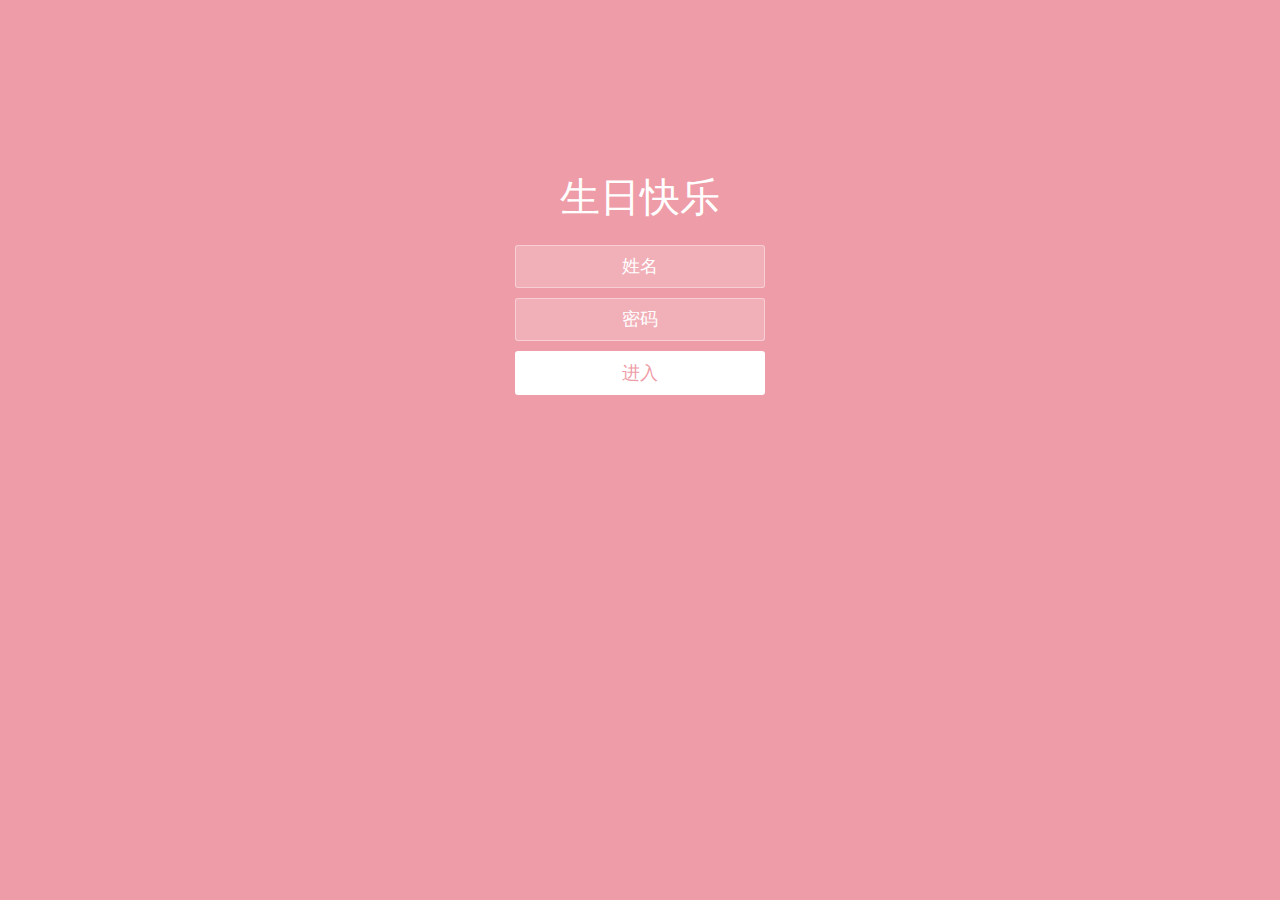
<file: index.html>
<!doctype html>
<html lang="zh">
<head>
<meta charset="UTF-8">
<meta http-equiv="X-UA-Compatible" content="IE=edge,chrome=1">
<meta name="viewport" content="width=device-width, initial-scale=1.0">
<title>Happy Birthday</title>
<link rel="stylesheet" type="text/css" href="css/index.css">
</head>
<body>
<div class="htmleaf-container">
	<div class="wrapper">
		<div class="container">
			<h1>生日快乐</h1>

			<form class="form">
				<input id="userName" name="userName" type="text" placeholder="姓名">
				<input id="pwd" name="pwd" type="password" placeholder="密码">
				<button type="submit" id="login-button">进入</button>
			</form>
		</div>
		<ul class="bg-bubbles">
			<li></li>
			<li></li>
			<li></li>
			<li></li>
			<li></li>
			<li></li>
			<li></li>
			<li></li>
			<li></li>
			<li></li>
		</ul>
	</div>
</div>

<script src="js/jquery-2.1.1.min.js" type="text/javascript"></script>
<script src="js/index.js" type="text/javascript"></script>

</body>
</html>
</file>
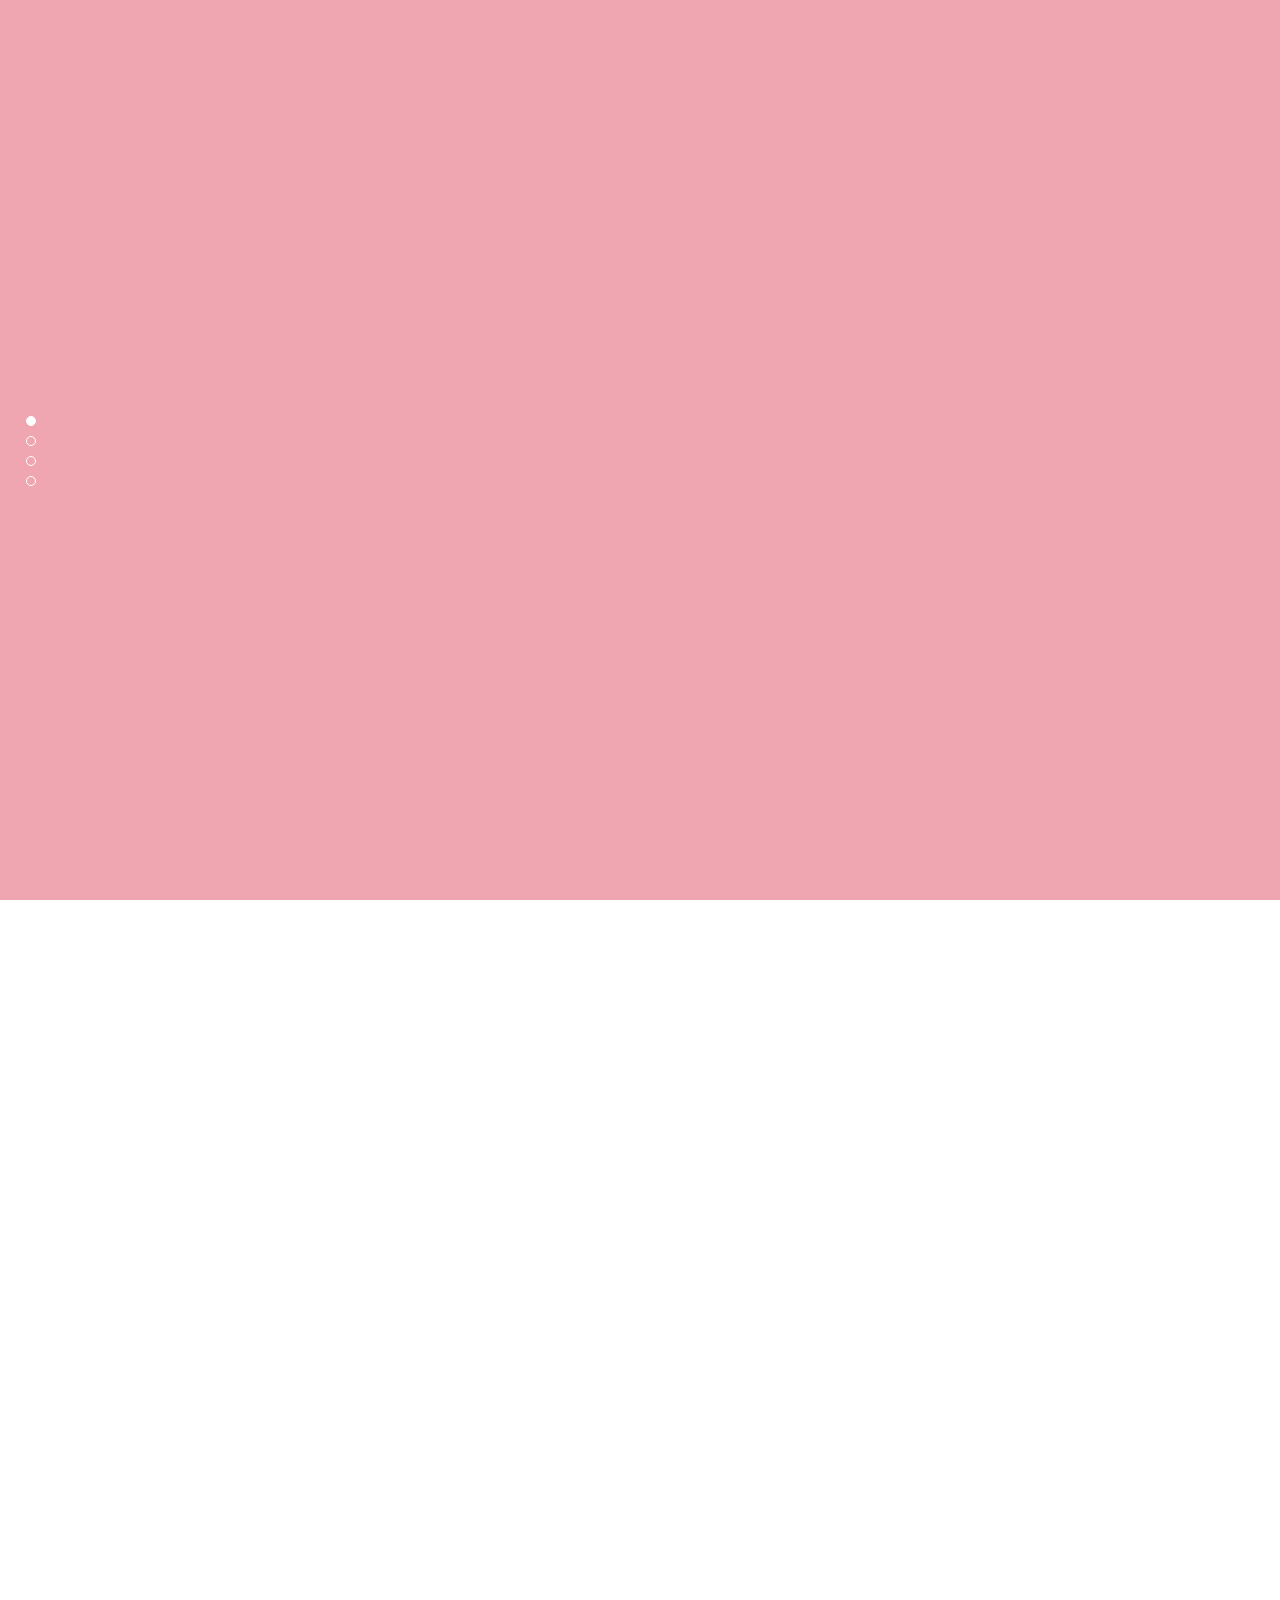
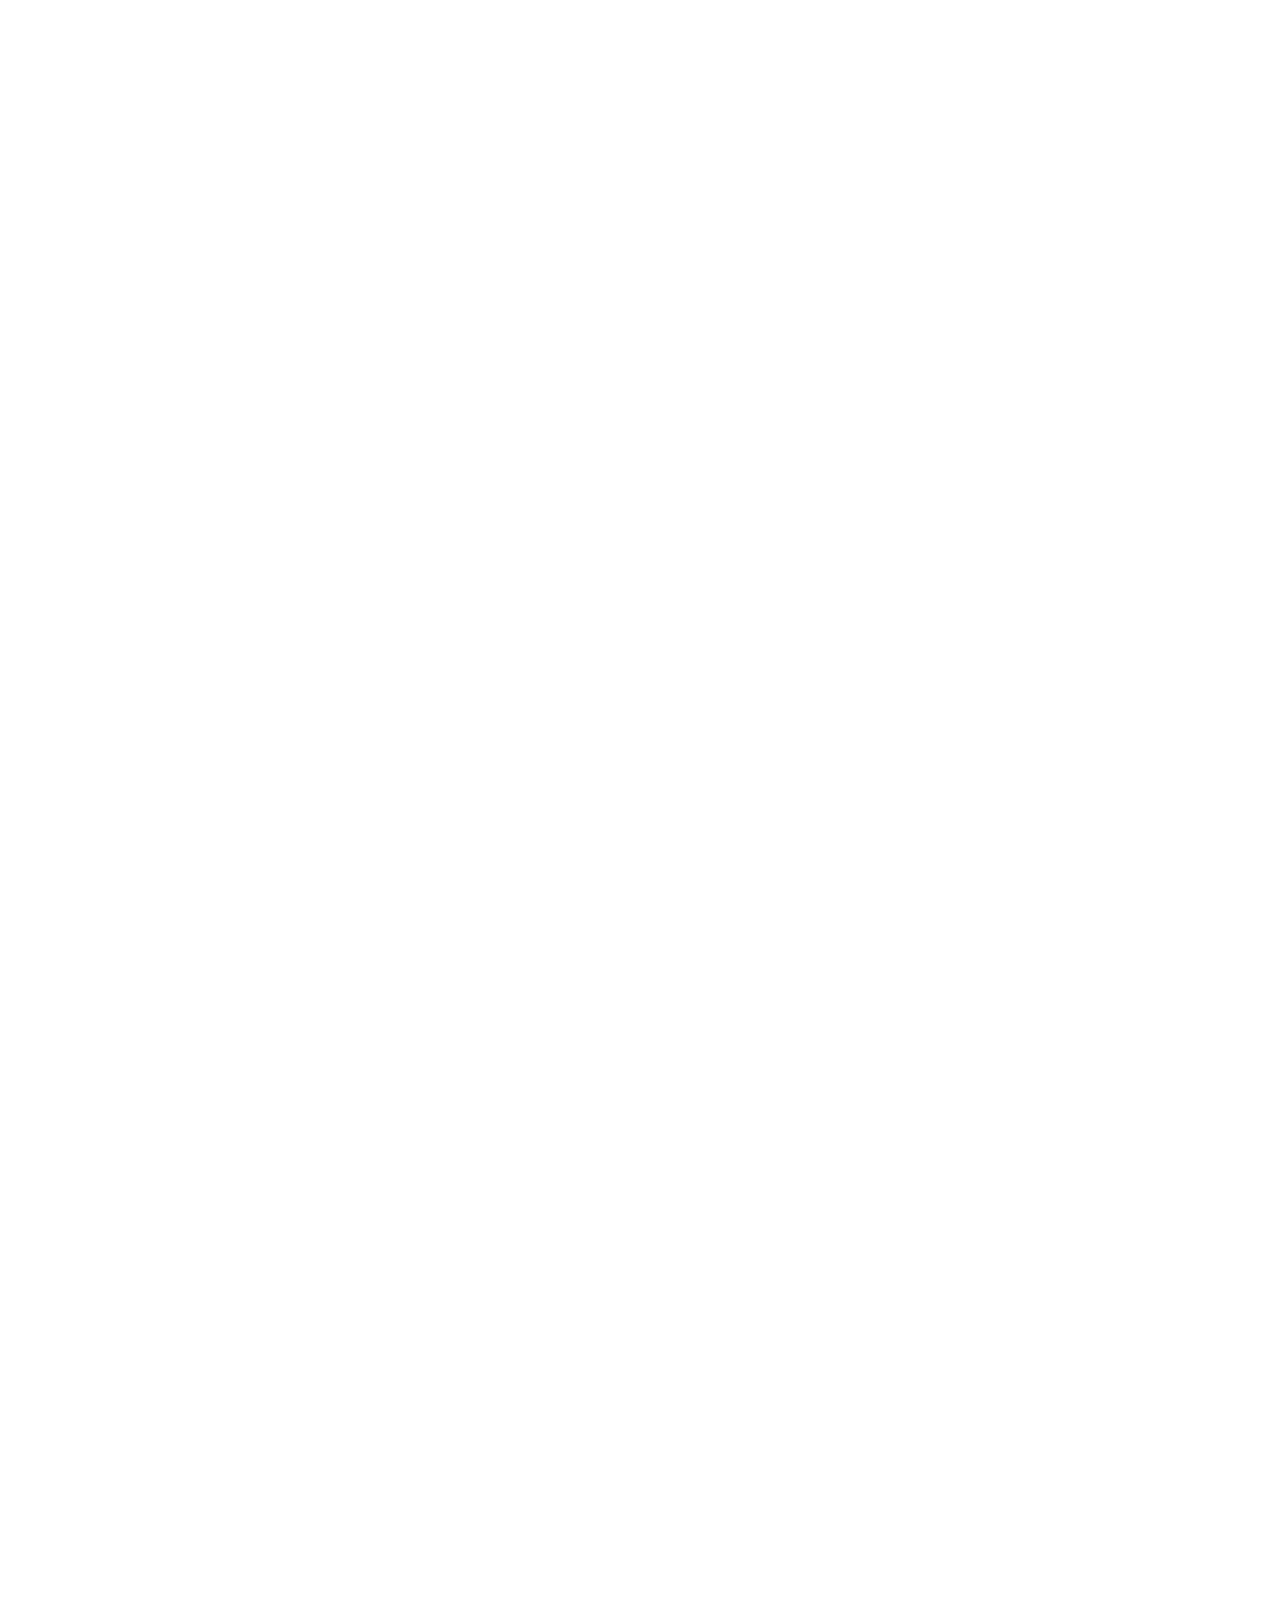
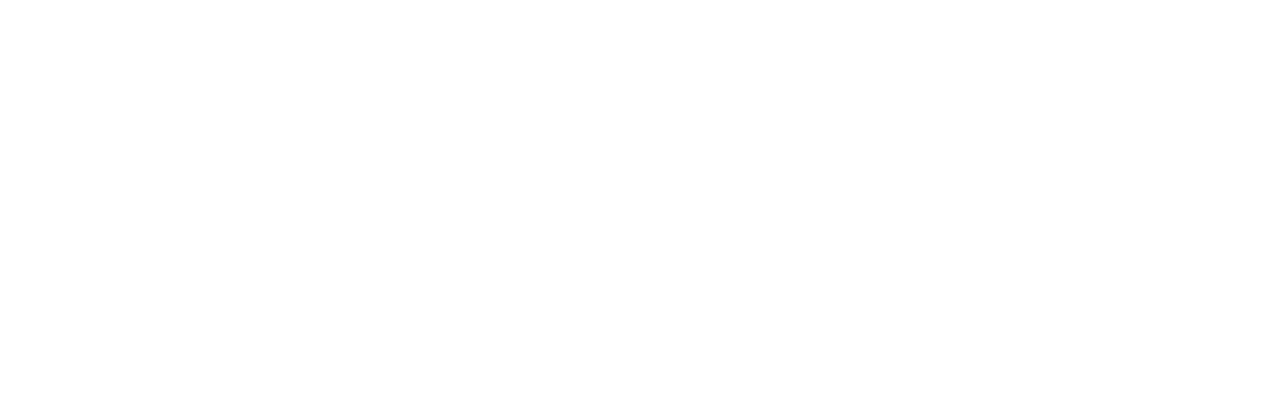
<file: Memories.html>
<!DOCTYPE html>
<html lang="zh-CN">
<head>
 <meta charset="UTF-8">
 <meta name="viewport" content="width=device-width,initial-scale=0.5, minimum-scale=0.5, maximum-scale=0.5, user-scalable=no"> 
 <title>Happy Birthday</title>
 <link rel="stylesheet" href="css/jquery.fullPage.css">
 <link rel="stylesheet" href="css/memories.css">
</head>

<body>
  <!-- 背景音乐 -->
  <div style="display:none">
    <!-- 网易云外链 -->
    <iframe frameborder="no" border="0" marginwidth="0" marginheight="0" width=330 height=86 src="https://music.163.com/outchain/player?type=2&id=29849547&auto=1&height=66"></iframe>
  </div>
<div class="bgcolor">
  <div style="z-index:100;" id="dowebok">
      <!--第一屏-->
      <div class="section">
          <!-- <div class="timeline"></div>
          <div class="timepoint11"></div> -->
          <div class="ly-box01">
            <div class="ly-txt01">
              <p class="ly-stxt01">首先，祝你生日快乐</p>
              <p class="ly-stxt02">你知道的，我为人正派，向来不爱说些花言巧语（其实就是想不出东西）</p>
              <p class="ly-stxt03">于是怀着“随便写点什么吧，她会懂的”的心情</p>
              <p class="ly-stxt04">动手做了这个网站</p>
              <p class="ly-stxt05">不幸的是，我的前端知识储备基本为零</p>
            </div>
            <div class="ly-txt02">
              <p class="ly-stxt06">于是我看了一些开源代码，再用一些无聊的直觉把他们用在这个网站上</p>
              <p class="ly-stxt07">虽然我没有学到他们肤浅的表面，但我无疑学到了他们的灵魂，就是“乱”</p>
              <p class="ly-stxt08">本着“既然程序顺利运行了，就不要管它为什么能运行”的精神，这个网站诞生了</p>
              <p class="ly-stxt09">所以如果你发现网站有bug，请原谅它</p>
              <p class="ly-stxt10">也许网站就是依赖它才能运行的</p>
            </div>
          </div>
          <!-- <div class="ly-triangle11"></div> -->
      </div>

      <!--第二屏-->

      <div class="section">
          <div class="timeline"></div>
          <div class="timepoint11"></div>
          <div class="ly-box11">
              <!-- <div class="ly-txt11">
                  201X-1X-1X
              </div> -->
              <!-- <div class="ly-txt12">
                  XXXXXXXXXXXXXXXXXXXX
              </div> -->
              <div class="ly-imgbox11">
                <img class="ly-img11" src="img/lss.jpg">
              </div>
          </div>
          <div class="ly-triangle11"></div>

          <div class="ly-box12">
              <!-- <div class="ly-txt13">
                  201X-1X-1X
              </div> -->
              <div class="ly-txt14">
			     <p>我们之间很少有能留作纪念的东西</p>
			     <p>就像现在我也没有几张你的照片能放上来</p>
			     <p>不过我一直觉得这样也不错</p>
				 <p>大家没有必要太留恋过去</p>
				 <p>要相信美好的事情即将发生</p>
                 <p>所以我也不准备在这里放有关回忆的东西</p>
				 <p>顺带一提</p>
				 <p>这张照片真好看</p>
				 <!-- <p>XXXXXXXXXXXXXXXXXXXXXXXXX</p>
				 <p>XXXXXXXXXXXXXXXXXXXXXXXXX</p> -->
              </div>
          </div>
          <div class="ly-triangle12"></div>
      </div>

      <!--第三屏-->

      <div class="section">
          <div class="timeline"></div>
          <div class="timepoint21"></div>
          <div class="ly-box21">
              <!-- <div class="ly-txt21">
                  201X-1X-2X
              </div> -->
              <div class="ly-txt22">
                 <p> 如果我没有删库跑路，并且Github没有倒闭的话</p>
                 <p> 那这个网站应该就一直能访问</p>
                 <p> 而这两件事情都不太可能发生</p>
                 <p> 所以在未来几年内，你应该都能登上这个网站</p>
              </div>
              <div class="ly-imgbox21">
                <img class="ly-img21" src="img/eihei.jpg">
              </div>
          </div>
          <div class="ly-triangle21"></div>

          <div class="ly-box22">
              <!-- <div class="ly-txt23">
                  201X-1X-1X
              </div> -->
              <div class="ly-txt24">
                  <p> 也许以后我会更新这个网站</p>
                  <p> 如果你有希望放上来的东西，你可以发给我</p>
                  <p> 如果你有兴趣学习一下代码的话</p>
                  <p> 你也可以向我要到管理这个网站的github账号</p>
              </div>
              <div class="ly-imgbox22">
                <img class="ly-img22" src="img/Frieren.jpg">
              </div>
          </div>
          <div class="ly-triangle22"></div>

           <div class="ly-box23">
              <div class="ly-txt25">
                  来点俗的，祝你彩票中大奖
              </div>
              <!-- <div class="ly-txt26">
                  <p> XXXXXXXXXXXXXXXXXXXXX</p>
                  <p> XXXXXXXXXXXXXXXXXXXXX</p>
              </div> -->
              <div class="ly-imgbox23">
                <img class="ly-img23" src="img/firstPrize.png">
              </div>
          </div>
          <div class="ly-triangle23"></div>
      </div>

      <!--第四屏-->

      <div class="section">
          <div class="timeline"></div>
          <div class="timepoint31"></div>
          <div class="ly-box31">
              <!-- <div class="ly-txt31">
                  201X-1X-2X
              </div> -->
              <div class="ly-txt32">
                  <p>最后，恭喜你通关了地球Online的第二十一章</p>
                  <p>无论你对过去的存档是否满意，你都将开启新的故事</p>
                  <p>命运不会停止流淌，崭新的日子里会有无法预测的轨迹</p>
                  <p>但我相信，你会有一个美好的未来</p>
                  <p>这没有什么理由，只是一些难以言说的直觉</p>
                  <p>我也祝你能度过一段精彩的时光</p>
                  <p>以及，预祝你考试顺利</p>
              </div>
              <!-- <div class="ly-imgbox31">
                <img class="ly-img31" src="img/1.jpg">
              </div> -->
          </div>
          <div class="ly-triangle31"></div>

          <div class="ly-box32">
              <!-- <div class="ly-txt33">
                  <p>要笑口常开哦</p>
                  <p>BGM:日常的风景——神前晓；（BGM快结束啦，快去好好享受这美好的一天吧）</p>
              </div> -->
              <div class="ly-txt34">
                  <p>要笑口常开哦</p>
                  <p>BGM：日常的风景</p>
                  <p>（BGM快结束啦，快去享受这美好的一天吧）</p>
              </div>
              <div class="ly-imgbox31">
                <img class="ly-img31" src="img/smile.jpg">
              </div>
          </div>
          <div class="ly-triangle32"></div>
      </div>

  <!-- 第五屏
  <div class="section">
          <div class="timeline"></div>
          <div class="timepoint21"></div>
          <div class="ly-box52">
              <div class="ly-txt21">
                  2015-01-01
              </div>
              <div class="ly-txt22">
                 <p>XXXXXXXXXXXXXX</p>
				         <p>XXXXXXXXXXXXXX</p>
              </div>
              <div class="ly-imgbox21">
                <img class="ly-img21" src="img/1.jpg">
              </div>
          </div>
          <div class="ly-triangle21"></div>

          <div class="ly-box22">
              <div class="ly-txt23">
                  201X-0X-1X
              </div>
              <div class="ly-txt51">
                  <p>XXXXXXXXXXXXXX</p>
				          <p>XXXXXXXXXXXXXX</p>
              </div>
              <div class="ly-imgbox22">
                <img class="ly-img22" src="img/1.png">
              </div>
          </div>
          <div class="ly-triangle22"></div>

           <div class="ly-box51">
              <div class="ly-txt25">
                  201X-0X-1X
              </div>
              <div class="ly-txt26">
                  <p>XXXXXXXXXXXXXXXXXXXXXXXXXXX</p>
                  <p>XXXXXXXXXXXXXXXXXXXXXXXXXXX</p>
              </div>
              <div class="ly-imgbox23">
                <img class="ly-img23" src="img/1.jpg">
              </div>
          </div>
          <div class="ly-triangle23"></div>
      </div>

  <!--第六屏-->
  <!-- <div class="section">
          <div class="timeline"></div>
          <div class="timepoint21"></div>
          <div class="ly-box21">
              <div class="ly-txt21">
                  201X-0X-1X
              </div>
              <div class="ly-txt22">
                 <p>XXXXXXXXXX</p>
                 <p>XXXXXXXXXX</p>
                 <p>XXXXXXXXXX</p>
                 <p>XXXXXXXXXX</p>
                 <p>XXXXXXXXXX</p>
              </div>
              <div class="ly-imgbox21">
                <img class="ly-img21" src="img/1.png">
              </div>
          </div>
          <div class="ly-triangle21"></div>

          <div class="ly-box22">
              <div class="ly-txt23">
                  201X-0X-2X
              </div>
              <div class="ly-txt24">
                  <p>XXXXXXXXXXXXX</p>
                  <p>XXXXXXXXXXXXX</p>
              </div>
              <div class="ly-imgbox22">
                <img class="ly-img22" src="img/1.png">
              </div>
          </div>
          <div class="ly-triangle22"></div>

           <div class="ly-box23">
              <div class="ly-txt25">
                  201X-0X-2X
              </div>
              <div class="ly-txt61">
                  <p class="wwww1">XXXXXXXXXXXXXXXXXXXXXX</p>
                  <p class="wwww1">XXXXXXXXXXXXXXXXXXXXXX</p>
                  <p class="wwww1">XXXXXXXXXXXXXXXXXXXXXX</p>
                  <p class="wwww1">XXXXXXXXXXXXXXXXXXXXXX</p>
                  <p class="wwww1">XXXXXXXXXXXXXXXXXXXXXX</p>
				          <p class="wwww1" style="display:none;">你想要的，我能给的，我都会给你。</p>
              </div>
              <div class="ly-imgbox61">
                <img class="ly-img61" src="img/1.jpg">
              </div>
          </div>
          <div class="ly-triangle23"></div>
      </div> -->

      <!--第七屏-->
      <!-- <div class="section">
          <div class="timeline"></div>
          <div class="timepoint71"></div>
          <div class="ly-box21 xx71">
              <div class="ly-txt21">
                  201X-0X-3X
              </div>
              <div class="ly-txt22">
                 <p>XXXXXXXXXXXXXX</p>
                 <p>XXXXXXXXXXXXXX</p>
                 <p>XXXXXXXXXXXXXX</p>
                 <p>XXXXXXXXXXXXXX</p>
                 <p>XXXXXXXXXXXXXX</p>
              </div>
              <div class="ly-imgbox21">
                <img class="ly-img21" src="img/1.png">
              </div>
          </div>
          <div class="ly-triangle21 xx72"></div>

          <div class="ly-box71">
              <div class="ly-txt23">
                  201X-0X-0X
              </div>
              <div class="ly-txt71">
                  <p>XXXXXXXXXXXXXX</p>
                  <p>XXXXXXXXXXXXXX</p>
                  <p>XXXXXXXXXXXXXX</p>
                  <p>XXXXXXXXXXXXXX</p>
                  <p>XXXXXXXXXXXXXX</p>
              </div>
              <div class="ly-imgbox71">
                <img class="ly-img71" src="img/1.jpg">
              </div>
          </div>
          <div class="ly-triangle22"></div>

           <div class="ly-box72">
              <div class="ly-txt25">
                  201X-0X-1X
              </div>
              <div class="ly-txt72">
                  <p>XXXXXXXXXXXXXX</p>
                  <p>XXXXXXXXXXXXXX</p>
                  <p>XXXXXXXXXXXXXX</p>
              </div>
              <div class="ly-imgbox72">
                <img class="ly-img72" src="img/1.jpg">
              </div>
          </div>
          <div class="ly-triangle71"></div>

          <div class="ly-box73">
              <div class="ly-txt25">
                  201X-0X-1X
              </div>
              <div class="ly-txt73">
                  <p>XXXXXXXXXXXXXX</p>
                  <p>XXXXXXXXXXXXXX</p>
                  <p>XXXXXXXXXXXXXX</p>
              </div>
              <div class="ly-imgbox73">
                <img class="ly-img73" src="img/1.jpg">
              </div>
          </div>
          <div class="ly-triangle72"></div>
      </div> -->

      <!--第八屏-->

      <!-- <div class="section">
          <div class="timeline"></div>
          <div class="timepoint11"></div>
          <div class="ly-box81">
              <div class="ly-txt11">
                  201X-0X-1X
              </div>
              <div class="ly-txt82">
                  <p>XXXXXXXXXXXXXXXXX</p>
                  <p>XXXXXXXXXXXXXXXXX</p>
                  <p>XXXXXXXXXXXXXXXXX</p>
                  <p>XXXXXXXXXXXXXXXXX</p>
              </div>
              <div class="ly-imgbox81">
                <img class="ly-img81" src="img/1.png">
              </div>
          </div>
          <div class="ly-triangle11"></div>

          <div class="ly-box82">
              <div class="ly-txt13">
                  2015-06-18
              </div>
              <div class="ly-txt84">
                 <p class="wwww1">XXXXXXXXXXXXXXXXXX</p>
                 <p class="wwww1">XXXXXXXXXXXXXXXXXX</p>
                 <p class="wwww1">XXXXXXXXXXXXXXXXXX</p>
                 <p class="wwww1">XXXXXXXXXXXXXXXXXX</p>
                 <p class="wwww1">XXXXXXXXXXXXXXXXXX</p>
                 <p class="wwww1">XXXXXXXXXXXXXXXXXX</p>
                 <p class="wwww1">XXXXXXXXXXXXXXXXXX</p>
              </div>
          </div>
          <div class="ly-triangle82"></div>
      </div> -->

      <!--第九屏-->

<!-- <div class="section">
          <div class="timeline"></div>
          <div class="timepoint91"></div>
          <div class="ly-box21 xx91">
              <div class="ly-txt21">
                  201X-0X-2X
              </div>
              <div class="ly-txt90">
                 <p>XXXXXXXXXXXXXX</p>
                 <p>XXXXXXXXXXXXXX</p>
                 <p>XXXXXXXXXXXXXX</p>
              </div>
              <div class="ly-imgbox21 xx94">
                <img class="ly-img21" src="img/1.jpg">
              </div>
          </div>
          <div class="ly-triangle21 xx92"></div>

          <div class="ly-box91">
              <div class="ly-txt23">
                  201X-0X-2X
              </div>
              <div class="ly-txt91">
                  <p>XXXXXXXXXXXXXX</p>
                  <p>XXXXXXXXXXXXXX</p>
                  <p>XXXXXXXXXXXXXX</p>
              </div>
              <div class="ly-imgbox91">
                <img class="ly-img91" src="img/1.jpg">
              </div>
          </div>
          <div class="ly-triangle22 xx92"></div>

           <div class="ly-box92">
              <div class="ly-txt25">
                  201X-0X-2X
              </div>
              <div class="ly-txt92">
                  <p>XXXXXXXXXXXXXX</p>
                  <p>XXXXXXXXXXXXXX</p>
                  <p>XXXXXXXXXXXXXX</p>
              </div>
              <div class="ly-imgbox92">
                <img class="ly-img92" src="img/1.jpg">
              </div>
          </div>
          <div class="ly-triangle91"></div>

          <div class="ly-box93">
              <div class="ly-txt25">
                  201X-0X-2X
              </div>
              <div class="ly-txt93">
                  <p>XXXXXXXXXXXXXX</p>
                  <p>XXXXXXXXXXXXXX</p>
                  <p>XXXXXXXXXXXXXX</p>
              </div>
              <div class="ly-imgbox93">
                <img class="ly-img93" src="img/1.jpg">
              </div>
          </div>
          <div class="ly-triangle92"></div>
      </div> -->
		<!--第十屏-->

		      <!-- <div class="section">
          <div class="timeline"></div>
          <div class="timepoint11"></div>
          <div class="ly-box81">
              <div class="ly-txt11">
                  201X-0X-0X
              </div>
              <div class="ly-txt82" style="top:8%">
                  <p class="wwww1">XXXXXXXXXXXXXXXXXXX</p>
                  <p class="wwww1">XXXXXXXXXXXXXXXXXXX</p>
                  <p class="wwww1">XXXXXXXXXXXXXXXXXXX</p>
              </div>
              <div class="ly-imgbox81">
                <img class="ly-img81" src="img/1.jpg">
              </div>
          </div>
          <div class="ly-triangle11"></div>

          <div class="ly-box82">
              <div class="ly-txt13">
                  201X-0X-1X
              </div>
              <div class="ly-txt84">
                 <p>XXXXXXXXXXXXXXXXXXXXXXXXXXXXXXXXXXXXXX</p>
                 <p>XXXXXXXXXXXXXXXXXXXXXXXXXXXXXXXXXXXXXX</p>
                 <p>XXXXXXXXXXXXXXXXXXXXXXXXXXXXXXXXXXXXXX</p>
                 <p>XXXXXXXXXXXXXXXXXXXXXXXXXXXXXXXXXXXXXX</p>
                 <p>XXXXXXXXXXXXXXXXXXXXXXXXXXXXXXXXXXXXXX</p>
                 <p>XXXXXXXXXXXXXXXXXXXXXXXXXXXXXXXXXXXXXX</p>
                 <p>XXXXXXXXXXXXXXXXXXXXXXXXXXXXXXXXXXXXXX</p>
              </div>
          </div>
          <div class="ly-triangle82"></div>
      </div> -->

       </div>
  <!--动态方块-->
  <ul class="bg-bubbles">
      <li></li>
      <li></li>
      <li></li>
      <li></li>
      <li></li>
      <li></li>
      <li></li>
      <li></li>
      <li></li>
      <li></li>
    </ul>

  </div>
  <!-- <audio muted src="music/1.mp3" autoplay="autoplay" loop="loop"></audio> -->

<script src="js/jquery-2.1.1.min.js"></script>
<script src="js/jquery.fullPage.min.js"></script>
<!-- <script src="js/auto-play.js"></script> -->
<script src="js/memories.js"></script>
</body>
</html>
</file>
<file: css/index.css>
* {
  box-sizing: border-box;
  margin: 0;
  padding: 0;
  font-weight: 300;
}
body {
  font-family:"Microsoft YaHei";
  color: white;
  font-weight: 300;
}
body ::-webkit-input-placeholder {
  /* WebKit browsers */
  font-family:"Microsoft YaHei";
  color: white;
  font-weight: 300;
}
body :-moz-placeholder {
  /* Mozilla Firefox 4 to 18 */
  font-family:"Microsoft YaHei";
  color: white;
  opacity: 1;
  font-weight: 300;
}
body ::-moz-placeholder {
  /* Mozilla Firefox 19+ */
  font-family:"Microsoft YaHei";
  color: white;
  opacity: 1;
  font-weight: 300;
}
body :-ms-input-placeholder {
  /* Internet Explorer 10+ */
  font-family:"Microsoft YaHei";
  color: white;
  font-weight: 300;
}
.wrapper {
  background: #ee9ca7;
  background: -webkit-linear-gradient(top left, #ee9ca7 0%, #ee9ca7 100%);
  background: linear-gradient(to bottom right, #ee9ca7 0%, #ee9ca7 100%);
  background-color:rgba(255,255,255,0.9);
  position: absolute;
  top:0;
  left: 0;
  width: 100%;
  height: 100%;
  overflow: hidden;

}

.wrapper.form-success .container h1 {
  -webkit-transform: translateY(85px);
      -ms-transform: translateY(85px);
          transform: translateY(85px);
}
.container {
  max-width: 600px;
  margin: 0 auto;
  margin-top: 7%;
  padding: 80px 0;
  height: 400px;
  text-align: center;
}
.container h1 {
  font-size: 40px;
  -webkit-transition-duration: 1s;
          transition-duration: 1s;
  -webkit-transition-timing-function: ease-in-put;
          transition-timing-function: ease-in-put;
  font-weight: 200;
}
form {
  padding: 20px 0;
  position: relative;
  z-index: 2;
}
form input {
  -webkit-appearance: none;
     -moz-appearance: none;
          appearance: none;
  outline: 0;
  border: 1px solid rgba(255, 255, 255, 0.4);
  background-color: rgba(255, 255, 255, 0.2);
  width: 250px;
  border-radius: 3px;
  padding: 10px 15px;
  margin: 0 auto 10px auto;
  display: block;
  text-align: center;
  font-family: "Microsoft YaHei";
  font-size: 18px;
  color: white;
  -webkit-transition-duration: 0.25s;
          transition-duration: 0.25s;
  font-weight: 300;
}
form input:hover {
  background-color: rgba(255, 255, 255, 0.4);
}
form input:focus {
  background-color: white;
  width: 300px;
  color: #ee9ca7;
}
form button {
  -webkit-appearance: none;
     -moz-appearance: none;
          appearance: none;
  outline: 0;
  background-color: white;
  font-family: "Microsoft YaHei";
  border: 0;
  padding: 10px 15px;
  color: #ee9ca7;
  border-radius: 3px;
  width: 250px;
  cursor: pointer;
  font-size: 18px;
  -webkit-transition-duration: 0.25s;
          transition-duration: 0.25s;
}
form button:hover {
  background-color: #f5f7f9;
}
.bg-bubbles {
  position: absolute;
  top: 0;
  left: 0;
  width: 100%;
  height: 100%;
  z-index: 1;
}
.bg-bubbles li {
  position: absolute;
  list-style: none;
  display: block;
  width: 40px;
  height: 40px;
  background-color: rgba(255, 255, 255, 0.15);
  bottom: -160px;
  -webkit-animation: square 30s infinite;
  animation: square 30s infinite;
  -webkit-transition-timing-function: linear;
  transition-timing-function: linear;
}
.bg-bubbles li:nth-child(1) {
  left: 10%;
}
.bg-bubbles li:nth-child(2) {
  left: 20%;
  width: 80px;
  height: 80px;
  -webkit-animation-delay: 2s;
          animation-delay: 2s;
  -webkit-animation-duration: 17s;
          animation-duration: 17s;
}
.bg-bubbles li:nth-child(3) {
  left: 25%;
  -webkit-animation-delay: 4s;
          animation-delay: 4s;
}
.bg-bubbles li:nth-child(4) {
  left: 40%;
  width: 60px;
  height: 60px;
  -webkit-animation-duration: 22s;
          animation-duration: 22s;
  background-color: rgba(255, 255, 255, 0.25);
}
.bg-bubbles li:nth-child(5) {
  left: 70%;
}
.bg-bubbles li:nth-child(6) {
  left: 80%;
  width: 120px;
  height: 120px;
  -webkit-animation-delay: 3s;
          animation-delay: 3s;
  background-color: rgba(255, 255, 255, 0.2);
}
.bg-bubbles li:nth-child(7) {
  left: 32%;
  width: 160px;
  height: 160px;
  -webkit-animation-delay: 7s;
          animation-delay: 7s;
}
.bg-bubbles li:nth-child(8) {
  left: 55%;
  width: 20px;
  height: 20px;
  -webkit-animation-delay: 15s;
          animation-delay: 15s;
  -webkit-animation-duration: 40s;
          animation-duration: 40s;
}
.bg-bubbles li:nth-child(9) {
  left: 25%;
  width: 10px;
  height: 10px;
  -webkit-animation-delay: 2s;
          animation-delay: 2s;
  -webkit-animation-duration: 40s;
          animation-duration: 40s;
  background-color: rgba(255, 255, 255, 0.3);
}
.bg-bubbles li:nth-child(10) {
  left: 90%;
  width: 160px;
  height: 160px;
  -webkit-animation-delay: 11s;
          animation-delay: 11s;
}
@-webkit-keyframes square {
  0% {
    -webkit-transform: translateY(0);
            transform: translateY(0);
  }
  100% {
    -webkit-transform: translateY(-900px) rotate(600deg);
            transform: translateY(-900px) rotate(600deg);
  }
}
@keyframes square {
  0% {
    -webkit-transform: translateY(0);
            transform: translateY(0);
  }
  100% {
    -webkit-transform: translateY(-900px) rotate(600deg);
            transform: translateY(-900px) rotate(600deg);
  }
}
</file>
<file: css/memories.css>
#fp-nav ul li a.active span,
.fp-slidesNav ul li a.active span {
    background: #fff;
}
#fp-nav ul li a span,
.fp-slidesNav ul li a span {
    border-color:#fff;
}
/*img{  
	display: inline-block;
	height: auto;
	max-width: 100%; 
}*/
.bgcolor {
	background: #ee9ca7;
    background: -webkit-linear-gradient(top left, #ee9ca7 0%, #ee9ca7 100%);
    background: linear-gradient(to bottom right, #ee9ca7 0%, #ee9ca7 100%);
    opacity: 0.9;
}
.bg-bubbles {
  position: absolute;
  top: 0;
  left: 0;
  width: 100%;
  height: 100%;
  z-index: 1;
}
.bg-bubbles li {
  position: absolute;
  list-style: none;
  display: block;
  width: 40px;
  height: 40px;
  background-color: rgba(255, 255, 255, 0.15);
  bottom: -160px;
  -webkit-animation: square 30s infinite;
  animation: square 30s infinite;
  -webkit-transition-timing-function: linear;
  transition-timing-function: linear;
}
.bg-bubbles li:nth-child(1) {
  left: 10%;
}
.bg-bubbles li:nth-child(2) {
  left: 20%;
  width: 80px;
  height: 80px;
  -webkit-animation-delay: 2s;
          animation-delay: 2s;
  -webkit-animation-duration: 17s;
          animation-duration: 17s;
}
.bg-bubbles li:nth-child(3) {
  left: 25%;
  -webkit-animation-delay: 4s;
          animation-delay: 4s;
}
.bg-bubbles li:nth-child(4) {
  left: 40%;
  width: 60px;
  height: 60px;
  -webkit-animation-duration: 22s;
          animation-duration: 22s;
  background-color: rgba(255, 255, 255, 0.25);
}
.bg-bubbles li:nth-child(5) {
  left: 70%;
}
.bg-bubbles li:nth-child(6) {
  left: 80%;
  width: 120px;
  height: 120px;
  -webkit-animation-delay: 3s;
          animation-delay: 3s;
  background-color: rgba(255, 255, 255, 0.2);
}
.bg-bubbles li:nth-child(7) {
  left: 32%;
  width: 160px;
  height: 160px;
  -webkit-animation-delay: 7s;
          animation-delay: 7s;
}
.bg-bubbles li:nth-child(8) {
  left: 55%;
  width: 20px;
  height: 20px;
  -webkit-animation-delay: 15s;
          animation-delay: 15s;
  -webkit-animation-duration: 40s;
          animation-duration: 40s;
}
.bg-bubbles li:nth-child(9) {
  left: 25%;
  width: 10px;
  height: 10px;
  -webkit-animation-delay: 2s;
          animation-delay: 2s;
  -webkit-animation-duration: 40s;
          animation-duration: 40s;
  background-color: rgba(255, 255, 255, 0.3);
}
.bg-bubbles li:nth-child(10) {
  left: 90%;
  width: 160px;
  height: 160px;
  -webkit-animation-delay: 11s;
          animation-delay: 11s;
}
@-webkit-keyframes square {
  0% {
    -webkit-transform: translateY(0);
            transform: translateY(0);
  }
  100% {
    -webkit-transform: translateY(-900px) rotate(600deg);
            transform: translateY(-900px) rotate(600deg);
  }
}
@keyframes square {
  0% {
    -webkit-transform: translateY(0);
            transform: translateY(0);
  }
  100% {
    -webkit-transform: translateY(-900px) rotate(600deg);
            transform: translateY(-900px) rotate(600deg);
  }
}
/***                                  内容区域                                 ***/
/**                                   第一部分                                  **/
/*盒子*/
/*PC端*/
@media screen and (min-aspect-ratio: 10/9) {
	.ly-box01 {
		width:50px;
		height:50px;
		background-color:#FFF;
		border-radius: 25px;
		position: absolute;
		left: 48%;
		bottom: 50%;
		margin-bottom:50%;
		overflow: hidden;
		transform-origin:center bottom;
		animation:box_to_point 40s 0s,bounce 2.5s 40s;
	}
}

/*移动端*/
@media screen and (max-aspect-ratio: 3/4){
	.ly-box01 {
		width:50px;
		height:50px;
		background-color:#FFF;
		border-radius: 25px;
		position: absolute;
		left: 48%;
		bottom: 50%;
		margin-bottom:50%;
		overflow: hidden;
		transform-origin:center bottom;
		animation:box_to_point_mobile 40s 0s,bounce 2.5s 40s;
	}
}

/** 移动端动画 **/
@keyframes box_to_point_mobile{
	0% {
		margin-bottom:50%;
		width:50px;
		height:50px;
		border-radius: 25px;
		position: absolute;
		left: 48%;
		bottom: 50%;
		}
	10% {
		margin-bottom:0;
		width:50px;
		height:50px;
		border-radius: 25px;
		background-color:rgba(255,255,255,1);
		position: absolute;
		left: 48%;
		bottom: 50%;
	}
	/*打开小球*/
	14% {
		margin-bottom:0;
		width: 80%;
		height: 70%;
		border-radius: 6px;
		background-color:rgba(255,255,255,0.5);
		position: absolute;
		left: 10%;
		bottom: 15%;
	}
	96% {
		margin-bottom:0;
		width: 80%;
		height: 70%;
		border-radius: 6px;
		background-color:rgba(255,255,255,0.6);
		position: absolute;
		left: 10%;
		bottom: 15%;
	}
	100% {
		margin-bottom:0;
		width:50px;
		height:50px;
		border-radius: 25px;
		background-color:rgba(255,255,255,1);
		position: absolute;
		left: 48%;
		bottom: 50%;
	}
}
@-webkit-keyframes box_to_point_mobile{
	0% {
		margin-bottom:50%;
		width:50px;
		height:50px;
		border-radius: 25px;
		position: absolute;
		left: 48%;
		bottom: 50%;
		}
	10% {
		margin-bottom:0;
		width:50px;
		height:50px;
		border-radius: 25px;
		background-color:rgba(255,255,255,1);
		position: absolute;
		left: 48%;
		bottom: 50%;
	}
	/*打开小球*/
	14% {
		margin-bottom:0;
		width: 80%;
		height: 70%;
		border-radius: 6px;
		background-color:rgba(255,255,255,0.5);
		position: absolute;
		left: 10%;
		bottom: 15%;
	}
	96% {
		margin-bottom:0;
		width: 80%;
		height: 70%;
		border-radius: 6px;
		background-color:rgba(255,255,255,0.6);
		position: absolute;
		left: 10%;
		bottom: 15%;
	}
	100% {
		margin-bottom:0;
		width:50px;
		height:50px;
		border-radius: 25px;
		background-color:rgba(255,255,255,1);
		position: absolute;
		left: 48%;
		bottom: 50%;
	}
}

/** PC端动画 **/
@keyframes box_to_point{
	0% {
		margin-bottom:50%;
		width:50px;
		height:50px;
		border-radius: 25px;
		position: absolute;
		left: 48%;
		bottom: 50%;
		}
	10% {
		margin-bottom:0;
		width:50px;
		height:50px;
		border-radius: 25px;
		background-color:rgba(255,255,255,1);
		position: absolute;
		left: 48%;
		bottom: 50%;
	}
	14% {
		margin-bottom:0;
		width: 80%;
		height: 70%;
		border-radius: 6px;
		background-color:rgba(255,255,255,0.5);
		position: absolute;
		left: 10%;
		bottom: 12%;
	}
	96% {
		margin-bottom:0;
		width: 80%;
		height: 70%;
		border-radius: 6px;
		background-color:rgba(255,255,255,0.6);
		position: absolute;
		left: 10%;
		bottom: 12%;
	}
	100% {
		margin-bottom:0;
		width:50px;
		height:50px;
		border-radius: 25px;
		background-color:rgba(255,255,255,1);
		position: absolute;
		left: 48%;
		bottom: 50%;
	}
}
@-webkit-keyframes box_to_point{
	0% {
		margin-bottom:50%;
		width:50px;
		height:50px;
		border-radius: 25px;
		position: absolute;
		left: 48%;
		bottom: 50%;
		}
	10% {
		margin-bottom:0;
		width:50px;
		height:50px;
		border-radius: 25px;
		background-color:rgba(255,255,255,1);
		position: absolute;
		left: 48%;
		bottom: 50%;
	}
	14% {
		margin-bottom:0;
		width: 80%;
		height: 70%;
		border-radius: 6px;
		background-color:rgba(255,255,255,0.5);
		position: absolute;
		left: 10%;
		bottom: 12%;
	}
	96% {
		margin-bottom:0;
		width: 80%;
		height: 70%;
		border-radius: 6px;
		background-color:rgba(255,255,255,0.6);
		position: absolute;
		left: 10%;
		bottom: 12%;
	}
	100% {
		margin-bottom:0;
		width:50px;
		height:50px;
		border-radius: 25px;
		background-color:rgba(255,255,255,1);
		position: absolute;
		left: 48%;
		bottom: 50%;
	}
}
@keyframes bounce{
	0% {
		margin-bottom:0;
		width: 50px;
		height: 50px;
		border-radius: 25px;
		bottom:50%;
		left: 48%;
	}
	50% {
		margin-bottom:0;
		left: 48%;
		width: 50px;
		height: 50px;
		border-radius: 25px;
		bottom:0;
		left: 48%;
	}
	100% {
		margin-bottom:0;
		width: 20px;
		height: 20px;
		border-radius: 10px;
		left: 48%;
		bottom: 0;
		left: 20%;
	}
}
@-webkit-keyframes bounce{
		0% {
		margin-bottom:0;
		width: 50px;
		height: 50px;
		border-radius: 25px;
		bottom:50%;
		left: 48%;
	}
	50% {
		margin-bottom:0;
		left: 48%;
		width: 50px;
		height: 50px;
		border-radius: 25px;
		bottom:0;
		left: 48%;
	}
	100% {
		margin-bottom:0;
		width: 20px;
		height: 20px;
		border-radius: 10px;
		left: 48%;
		bottom: 0;
		left: 20%;
	}
}
/*文本*/
@media screen and (min-aspect-ratio: 10/9) {
	.ly-txt01 {
		position:absolute;
		width: 40%;
		left:10%;
		top:10%;
	}
	
	.ly-txt02 {
		position:absolute;
		width: 40%;
		left:60%;
		top:10%;
	}
}

@media screen and (max-aspect-ratio: 3/4) {
	.ly-txt01 {
		position:absolute;
		width: 40%;
		left:10%;
		top:5%;
	}
	
	.ly-txt02 {
		position:absolute;
		width: 40%;
		left:60%;
		top:5%;
	}

	.ly-txt01 p {
		font-size: 4vw !important;
	}

	.ly-txt02 p {
		font-size: 4vw !important;
	}
}

.ly-stxt01 {
	font-family: Microsoft YaHei;
	font-size: 30px;
	font-color: #000;
	position: relative;
	left: 5%;
	top: 5%;
	opacity: 0;
	animation:ly-stxt01_move 35s;
	animation-delay:5s;
	-webkit-animation:ly-stxt01_move 35s;
	-webkit-animation-delay:5s;
}

.ly-stxt02 {
	font-family: Microsoft YaHei;
	font-size: 30px;
	font-color: #000;
	position: relative;
	left: 5%;
	top: 5%;
	margin-top:-71px;
	opacity: 0;
	animation:ly-stxt02_move 35s;
	animation-delay:3s;
	-webkit-animation:ly-stxt02_move 35s;
	-webkit-animation-delay:3s;
}

.ly-stxt03 {
	font-family: Microsoft YaHei;
	font-size: 30px;
	font-color: #000;
	position: relative;
	left: 5%;
	top: 5%;
	opacity: 0;
	margin-top:-71px;
	animation:ly-stxt03_move 35s;
	animation-delay:3s;
	-webkit-animation:ly-stxt03_move 35s;
	-webkit-animation-delay:3s;
}

.ly-stxt04 {
	font-family: Microsoft YaHei;
	font-size: 30px;
	font-color: #000;
	position: relative;
	left: 5%;
	top: 5%;
	opacity: 0;
	margin-top:-71px;
	animation:ly-stxt04_move 35s;
	animation-delay:3s;
	-webkit-animation:ly-stxt04_move 35s;
	-webkit-animation-delay:3s;
}

.ly-stxt05 {
	font-family: Microsoft YaHei;
	font-size: 30px;
	font-color: #000;
	position: relative;
	left: 5%;
	top: 5%;
	opacity: 0;
	margin-top:-71px;
	animation:ly-stxt05_move 35s;
	animation-delay:3s;
	-webkit-animation:ly-stxt05_move 35s;
	-webkit-animation-delay:3s;
}

.ly-stxt06 {
	font-family: Microsoft YaHei;
	font-size: 30px;
	font-color: #000;
	position: relative;
	right: 5%;
	top: 5%;
	opacity: 0;
	animation:ly-stxt06_move 35s;
	animation-delay:3s;
	-webkit-animation:ly-stxt06_move 35s;
	-webkit-animation-delay:3s;
}

.ly-stxt07 {
	font-family: Microsoft YaHei;
	font-size: 30px;
	font-color: #000;
	position: relative;
	right: 5%;
	top: 5%;
	opacity: 0;
	margin-top:-71px;
	animation:ly-stxt07_move 35s;
	animation-delay:3s;
	-webkit-animation:ly-stxt07_move 35s;
	-webkit-animation-delay:3s;
}

.ly-stxt08 {
	font-family: Microsoft YaHei;
	font-size: 30px;
	font-color: #000;
	position: relative;
	right: 5%;
	top: 5%;
	opacity: 0;
	margin-top:-71px;
	animation:ly-stxt08_move 35s;
	animation-delay:3s;
	-webkit-animation:ly-stxt08_move 35s;
	-webkit-animation-delay:3s;
}

.ly-stxt09 {
	font-family: Microsoft YaHei;
	font-size: 30px;
	font-color: #000;
	position: relative;
	right: 5%;
	top: 5%;
	opacity: 0;
	margin-top:-71px;
	animation:ly-stxt09_move 35s;
	animation-delay:3s;
	-webkit-animation:ly-stxt09_move 35s;
	-webkit-animation-delay:3s;
}

.ly-stxt10 {
	font-family: Microsoft YaHei;
	font-size: 30px;
	font-color: #000;
	position: relative;
	right: 5%;
	top: 5%;
	opacity: 0;
	margin-top:-71px;
	animation:ly-stxt10_move 35s;
	animation-delay:3s;
	-webkit-animation:ly-stxt10_move 35s;
	-webkit-animation-delay:3s;
}


@keyframes ly-stxt01_move{
	0% {opacity:0;}
	8% {opacity:1;}
	90% {opacity:1;}
	98% {opacity:0;}
	100% {opacity:0;}
}
@-webkit-keyframes ly-stxt01_move{
	0% {opacity:0;}
	8% {opacity:0;}
	90% {opacity:1;}
	98% {opacity:0;}
	100% {opacity:0;}
}


@keyframes ly-stxt02_move{
	0% {opacity:0;margin-top:-71px;}
	8% {opacity:0;margin-top:-71px;}
	16% {opacity:1;margin-top:0;}
	90% {opacity:1;margin-top:0;}
	100% {opacity:0;margin-top:0;}
}
@-webkit-keyframes ly-stxt02_move{
	0% {opacity:0;margin-top:-71px;}
	8% {opacity:0;margin-top:-71px;}
	16% {opacity:1;margin-top:0;}
	90% {opacity:1;margin-top:0;}
	100% {opacity:0;margin-top:0;}
}


@keyframes ly-stxt03_move{
	0% {opacity:0;margin-top:-71px;}
	16% {opacity:0;margin-top:-71px;}
	24% {opacity:1;margin-top:0;}
	90% {opacity:1;margin-top:0;}
	100% {opacity:0;margin-top:0;}
}
@-webkit-keyframes ly-stxt03_move{
	0% {opacity:0;margin-top:-71px;}
	16% {opacity:0;margin-top:-71px;}
	24% {opacity:1;margin-top:0;}
	90% {opacity:1;margin-top:0;}
	100% {opacity:0;margin-top:0;}
}


@keyframes ly-stxt04_move{
	0% {opacity:0;margin-top:-71px;}
	24% {opacity:0;margin-top:-71px;}
	32% {opacity:1;margin-top:0;}
	90% {opacity:1;margin-top:0;}
	100% {opacity:0;margin-top:0;}
}
@-webkit-keyframes ly-stxt04_move{
	0% {opacity:0;margin-top:-71px;}
	24% {opacity:0;margin-top:-71px;}
	32% {opacity:1;margin-top:0;}
	90% {opacity:1;margin-top:0;}
	100% {opacity:0;margin-top:0;}
}


@keyframes ly-stxt05_move{
	0% {opacity:0;margin-top:-71px;}
	32% {opacity:0;margin-top:-71px;}
	40% {opacity:1;margin-top:0;}
	90% {opacity:1;margin-top:0;}
	100% {opacity:0;margin-top:0;}
}
@-webkit-keyframes ly-stxt05_move{
	0% {opacity:0;margin-top:-71px;}
	32% {opacity:0;margin-top:-71px;}
	40% {opacity:1;margin-top:0;}
	90% {opacity:1;margin-top:0;}
	100% {opacity:0;margin-top:0;}
}


@keyframes ly-stxt06_move{
	0% {opacity:0;}
	40% {opacity:0;}
	48% {opacity:1;}
	90% {opacity:1;}
	100% {opacity:0;}
}
@-webkit-keyframes ly-stxt06_move{
	0% {opacity:0;}
	40% {opacity:0;}
	48% {opacity:1;}
	90% {opacity:1;}
	100% {opacity:0;}
}


@keyframes ly-stxt07_move{
	0% {opacity:0;margin-top:-71px;}
	48% {opacity:0;margin-top:-71px;}
	56% {opacity:1;margin-top:0;}
	90% {opacity:1;margin-top:0;}
	100% {opacity:0;margin-top:0;}
}
@-webkit-keyframes ly-stxt07_move{
	0% {opacity:0;margin-top:-71px;}
	48% {opacity:0;margin-top:-71px;}
	56% {opacity:1;margin-top:0;}
	90% {opacity:1;margin-top:0;}
	100% {opacity:0;margin-top:0;}
}


@keyframes ly-stxt08_move{
	0% {opacity:0;margin-top:-71px;}
	56% {opacity:0;margin-top:-71px;}
	64% {opacity:1;margin-top:0;}
	90% {opacity:1;margin-top:0;}
	100% {opacity:0;margin-top:0;}
}
@-webkit-keyframes ly-stxt08_move{
	0% {opacity:0;margin-top:-71px;}
	56% {opacity:0;margin-top:-71px;}
	64% {opacity:1;margin-top:0;}
	90% {opacity:1;margin-top:0;}
	100% {opacity:0;margin-top:0;}
}


@keyframes ly-stxt09_move{
	0% {opacity:0;margin-top:-71px;}
	64% {opacity:0;margin-top:-71px;}
	72% {opacity:1;margin-top:0;}
	90% {opacity:1;margin-top:0;}
	100% {opacity:0;margin-top:0;}
}
@-webkit-keyframes ly-stxt09_move{
	0% {opacity:0;margin-top:-71px;}
	64% {opacity:0;margin-top:-71px;}
	72% {opacity:1;margin-top:0;}
	90% {opacity:1;margin-top:0;}
	100% {opacity:0;margin-top:0;}
}


@keyframes ly-stxt10_move{
	0% {opacity:0;margin-top:-71px;}
	72% {opacity:0;margin-top:-71px;}
	80% {opacity:1;margin-top:0;}
	90% {opacity:1;margin-top:0;}
	100% {opacity:0;margin-top:0;}
}
@-webkit-keyframes ly-stxt10_move{
	0% {opacity:0;margin-top:-71px;}
	72% {opacity:0;margin-top:-71px;}
	80% {opacity:1;margin-top:0;}
	90% {opacity:1;margin-top:0;}
	100% {opacity:0;margin-top:0;}
}
/**                                      第二部分                                       **/
/*时间轴的线*/

.timeline {
	width: 8px;
	height: 0;
	position: absolute;
	left: 20%;
	top:-100%;
	background-color: #ccc;
	border-radius:3px;
	transition: all 2s;
}
.active .timeline {
	width: 10px;
	height: 100%;
	top:0;
	transition-delay: 0.1s;
}
/*时间轴上的点*/
.timepoint {
	width: 20px;
	height: 20px;
	margin-left: -5px;
	position: absolute;
	left:20%;
	top: 15.5%;
	opacity: 0;
	background-color: #fff;
	-webkit-border-radius: 10px;
	-moz-border-radius: 10px;
	-ms-border-radius: 10px;
	-o-border-radius: 10px;
	border-radius: 10px;
	transition: all 0.3s; 
}
.active .timepoint {
	opacity: 1;
	transition-delay: 2s;
}
/**时间轴上的点**/
.timepoint11 {
	width: 20px;
	height: 20px;
	margin-left: -5px;
	position: absolute;
	left:20%;
	top: 0;
	opacity: 1;
	background-color: #fff;
	-webkit-border-radius: 10px;
	-moz-border-radius: 10px;
	-ms-border-radius: 10px;
	-o-border-radius: 10px;
	border-radius: 10px;
	transition: all 1s;
}
.active .timepoint11 {
	top:15.5%;
	transition-delay: 2s;
}

/* 盒子 */
/*移动端*/
@media screen and (max-aspect-ratio: 3/4) {
	.ly-box11 {
		width: 60%;
		height: 23%;
		border: 2px #CCC;
		background-color: #fff;
		background-color: rgba(255,255,255,0.6);
		border-radius: 8px;
		position: absolute;
		left: 23%;
		top:3%;
		overflow: hidden;
		opacity: 0;
		-webkit-transform: scale(0.5, 0.5);
		transform: scale(0.5, 0.5);
		transition: all 1s;
	}
	.active .ly-box11{
		opacity: 0.9;
		-webkit-transform: scale(1, 1);
		transform: scale(1, 1);
		transition-delay: 2.5s;
	}
	/* 盒子 */
	.ly-box12 {
		width: 60%;
		height: 40%;
		border: 2px #CCC;
		background-color: #fff;
		background-color: rgba(255,255,255,0.6);
		border-radius: 8px;
		position: absolute;
		left: 23%;
		top:40%;
		overflow: hidden;
		opacity: 0;
		-webkit-transform: scale(0.5, 0.5);
		transform: scale(0.5, 0.5);
		transition: all 1s;
	}
	.active .ly-box12{
		opacity: 0.9;
		-webkit-transform: scale(1, 1);
		transform: scale(1, 1);
		transition-delay: 5s;
	}

	.ly-box11 p {
		font-size: 2.5vw !important;
	}
	.ly-box12 p {
		font-size: 2.5vw !important;
	}
	/*小三角*/
	.ly-triangle11 {
		width: 0; 
		height: 0; 
		border-top: 20px solid transparent; 
		border-right: 22px solid white; 
		border-bottom: 20px solid transparent;
		border-radius: 2px; 
		margin-left: 24px;
		position: absolute;
		right: 77%;
		top: 14%;
		opacity: 0;
		-webkit-transform: scale(0.5, 0.5);
		transform: scale(0.5, 0.5);
		transition: all 0.5s;
	}
	.active .ly-triangle11 {
		opacity: 0.6;
		margin-left: 2px;
		-webkit-transform: scale(1, 1);
		transform: scale(1, 1);
		transition-delay: 3.5s;
	}
	/*小三角*/
	.ly-triangle12 {
		width: 0; 
		height: 0; 
		border-top: 20px solid transparent; 
		border-right: 22px solid white; 
		border-bottom: 20px solid transparent;
		border-radius: 2px; 
		margin-left: 24px;
		position: absolute;
		right: 77%;
		top: 55%;
		opacity: 0;
		-webkit-transform: scale(0.5, 0.5);
		transform: scale(0.5, 0.5);
		transition: all 1s;
	}
	.active .ly-triangle12 {
		opacity: 0.6;
		margin-left: 2px;
		-webkit-transform: scale(1, 1);
		transform: scale(1, 1);
		transition-delay: 6s;
	}
	/*图片*/
	.ly-imgbox11{
		position: absolute;
		bottom: 0;
		width: 100%;
		height: 100%;
		border-radius: 8px;
		opacity:0;
		overflow: hidden;
		transition:all 0.5s;
	}
	.active .ly-imgbox11{
		opacity:1;
		transition-delay:3.5s;
	}
	.ly-img11{
		position: absolute;
		width: 100%;
		bottom: 0;
	}

	/*文本*/
	.ly-txt11 {
		font-family: Microsoft YaHei;
		font-size: 30px;
		text-shadow: 1px;
		font-color: #000;
		position: absolute;
		left: 3%;
		top: 4%;
		opacity: 0;
		transition: all 0.5s;
	}
	
	.active .ly-txt11 {
		opacity: 1;
		transition-delay: 3.5s;
	}
	
	
	.ly-txt12 {
		font-family: Microsoft YaHei;
		font-size: 20px;
		text-indent:2em;
		font-color: #000;
		position: absolute;
		padding-top: 20px;
		left: 5%;
		top: 12%;
		opacity: 0;
		transition: all 1s;
	}
	
	.active .ly-txt12 {
		opacity: 1;
		transition-delay: 4s;
	}
	
	
	/*文本*/
	.ly-txt13 {
		font-family: Microsoft YaHei;
		font-size: 30px;
		text-shadow: 1px;
		font-color: #000;
		position: absolute;
		left: 3%;
		top: 4%;
		opacity: 0;
		transition: all 0.5s;
	}
	
	.active .ly-txt13 {
		opacity: 1;
		transition-delay: 6s;
	}
	
	.ly-txt14 {
		text-indent:2em;
		font-family: Microsoft YaHei;
		font-size: 30px;
		font-color: #000;
		position: absolute;
		margin-left:30px;
		margin-right:30px;
		top: 8%;
		opacity: 1;
		transition: all 13s;
		height:0;
		width:88%;
		overflow:hidden;
	}
	
	.active .ly-txt14 {
		height:500px;
		transition-delay: 10s;
	}
}

/*电脑*/
@media screen and (min-aspect-ratio: 10/9) {
	.ly-box11 {
		width: 30%;
		height: 440px;
		border: 2px #CCC;
		background-color: #fff;
		background-color: rgba(255,255,255,0.6);
		border-radius: 8px;
		position: absolute;
		left: 23%;
		top:10%;
		overflow: hidden;
		opacity: 0;
		-webkit-transform: scale(0.5, 0.5);
		transform: scale(0.5, 0.5);
		transition: all 1s;
	}
	.active .ly-box11{
		opacity: 0.9;
		-webkit-transform: scale(1, 1);
		transform: scale(1, 1);
		transition-delay: 2.5s;
	}
	/*小三角*/
	.ly-triangle11 {
		width: 0; 
		height: 0; 
		border-top: 20px solid transparent; 
		border-right: 22px solid white; 
		border-bottom: 20px solid transparent;
		border-radius: 2px; 
		margin-left: 24px;
		position: absolute;
		right: 77%;
		top: 14%;
		opacity: 0;
		-webkit-transform: scale(0.5, 0.5);
		transform: scale(0.5, 0.5);
		transition: all 0.5s;
	}
	.active .ly-triangle11 {
		opacity: 0.6;
		margin-left: 2px;
		-webkit-transform: scale(1, 1);
		transform: scale(1, 1);
		transition-delay: 3.5s;
	}
	/*图片*/
	.ly-imgbox11{
		position: absolute;
		bottom: 0;
		width: 100%;
		height: 100%;
		border-radius: 8px;
		opacity:0;
		overflow: hidden;
		transition:all 0.5s;
	}
	.active .ly-imgbox11{
		opacity:1;
		transition-delay:3.5s;
	}
	.ly-img11{
		position: absolute;
		width: 100%;
		bottom: 0;
	}
	/*文本*/
	.ly-txt11 {
		font-family: Microsoft YaHei;
		font-size: 30px;
		text-shadow: 1px;
		font-color: #000;
		position: absolute;
		left: 3%;
		top: 4%;
		opacity: 0;
		transition: all 0.5s;
	}
	
	.active .ly-txt11 {
		opacity: 1;
		transition-delay: 3.5s;
	}
	
	
	.ly-txt12 {
		font-family: Microsoft YaHei;
		font-size: 20px;
		text-indent:2em;
		font-color: #000;
		position: absolute;
		padding-top: 20px;
		left: 5%;
		top: 12%;
		opacity: 0;
		transition: all 1s;
	}
	
	.active .ly-txt12 {
		opacity: 1;
		transition-delay: 4s;
	}
	
	/* 盒子 */
	.ly-box12 {
		width: 30%;
		height: 500px;
		border: 2px #CCC;
		background-color: #fff;
		background-color: rgba(255,255,255,0.6);
		border-radius: 8px;
		position: absolute;
		left: 57%;
		top:10%;
		overflow: hidden;
		opacity: 0;
		-webkit-transform: scale(0.5, 0.5);
		transform: scale(0.5, 0.5);
		transition: all 1s;
	}
	.active .ly-box12{
		opacity: 0.9;
		-webkit-transform: scale(1, 1);
		transform: scale(1, 1);
		transition-delay: 5s;
	}
	/*小三角*/
	.ly-triangle12 {
		width: 0; 
		height: 0; 
		border-top: 20px solid transparent; 
		border-right: 22px solid white; 
		border-bottom: 20px solid transparent;
		border-radius: 2px; 
		margin-left: 24px;
		position: absolute;
		right: 43%;
		top: 14%;
		opacity: 0;
		-webkit-transform: scale(0.5, 0.5);
		transform: scale(0.5, 0.5);
		transition: all 1s;
	}
	.active .ly-triangle12 {
		opacity: 0.6;
		margin-left: 2px;
		-webkit-transform: scale(1, 1);
		transform: scale(1, 1);
		transition-delay: 6s;
	}
	/*文本*/
	.ly-txt13 {
		font-family: Microsoft YaHei;
		font-size: 30px;
		text-shadow: 1px;
		font-color: #000;
		position: absolute;
		left: 3%;
		top: 4%;
		opacity: 0;
		transition: all 0.5s;
	}
	
	.active .ly-txt13 {
		opacity: 1;
		transition-delay: 6s;
	}
	
	.ly-txt14 {
		text-indent:2em;
		font-family: Microsoft YaHei;
		font-size: 22px;
		font-color: #000;
		position: absolute;
		margin-left:30px;
		margin-right:30px;
		top: 8%;
		opacity: 1;
		transition: all 13s;
		height:0;
		width:88%;
		overflow:hidden;
	}
	
	.active .ly-txt14 {
		height:500px;
		transition-delay: 6.5s;
	}
}


/**                                        第三部分                                  **/

/**时间轴上的点**/
.timepoint21 {
	width: 20px;
	height: 20px;
	margin-left: -5px;
	position: absolute;
	left:20%;
	top: 0;
	opacity: 1;
	background-color: #fff;
	-webkit-border-radius: 10px;
	-moz-border-radius: 10px;
	-ms-border-radius: 10px;
	-o-border-radius: 10px;
	border-radius: 10px;
	transition: all 0.5s;
}
.active .timepoint21 {
	top:15.5%;
	transition-delay: 1.5s;
}

/* PC */
@media screen and (min-aspect-ratio: 10/9) {
	/* 盒子 */
	.ly-box21 {
		width: 15%;
		height: 600px;
		border: 2px #CCC;
		background-color: #fff;
		background-color: rgba(255,255,255,0.6);
		border-radius: 8px;
		position: absolute;
		left: 23%;
		top:10%;
		overflow: hidden;
		opacity: 0;
		-webkit-transform: scale(0.5, 0.5);
		transform: scale(0.5, 0.5);
		transition: all 1s;
	}
	.active .ly-box21{
		opacity: 0.9;
		-webkit-transform: scale(1, 1);
		transform: scale(1, 1);
		transition-delay: 2.5s;
	}
	/*小三角*/
	.ly-triangle21 {
		width: 0; 
		height: 0; 
		border-top: 20px solid transparent; 
		border-right: 22px solid white; 
		border-bottom: 20px solid transparent;
		border-radius: 2px; 
		margin-left: 24px;
		position: absolute;
		right: 77%;
		top: 14%;
		opacity: 0;
		-webkit-transform: scale(0.5, 0.5);
		transform: scale(0.5, 0.5);
		transition: all 0.5s;
	}
	.active .ly-triangle21 {
		opacity: 0.6;
		margin-left: 2px;
		-webkit-transform: scale(1, 1);
		transform: scale(1, 1);
		transition-delay: 3.5s;
	}
	/*图片*/
	.ly-imgbox21{
		position: absolute;
		bottom: 0;
		width: 100%;
		height: 70%;
		border-radius: 8px;
		opacity:0;
		overflow: hidden;
		transition:all 0.5s;
	}
	.active .ly-imgbox21{
		opacity:1;
		transition-delay:3.5s;
	}
	.ly-img21{
		position: absolute;
		width: 100%;
		bottom: 0;
	}
	
	/* 盒子 */
	.ly-box22 {
		width: 15%;
		height: 510px;
		border: 2px #CCC;
		background-color: #fff;
		background-color: rgba(255,255,255,0.6);
		border-radius: 8px;
		position: absolute;
		left: 42%;
		top:22%;
		overflow: hidden;
		opacity: 0;
		-webkit-transform: scale(0.5, 0.5);
		transform: scale(0.5, 0.5);
		transition: all 1s;
	}
	.active .ly-box22{
		opacity: 0.9;
		-webkit-transform: scale(1, 1);
		transform: scale(1, 1);
		transition-delay: 5s;
	}
	/*小三角*/
	.ly-triangle22 {
		width: 0; 
		height: 0; 
		border-top: 20px solid transparent; 
		border-right: 22px solid white; 
		border-bottom: 20px solid transparent;
		border-radius: 2px; 
		margin-left: 24px;
		position: absolute;
		right: 58%;
		top: 25%;
		opacity: 0;
		-webkit-transform: scale(0.5, 0.5);
		transform: scale(0.5, 0.5);
		transition: all 1s;
	}
	.active .ly-triangle22 {
		opacity: 0.6;
		margin-left: 2px;
		-webkit-transform: scale(1, 1);
		transform: scale(1, 1);
		transition-delay: 6s;
	}
	
	/*图片*/
	.ly-imgbox22{
		position: absolute;
		bottom: 0;
		width: 100%;
		height: 80%;
		border-radius: 8px;
		opacity:0;
		overflow: hidden;
		transition:all 0.5s;
	}
	.active .ly-imgbox22{
		opacity:1;
		transition-delay:6s;
	}
	.ly-img22{
		position: absolute;
		width: 100%;
		bottom: 0;
	}
	
	/* 盒子 */
	.ly-box23 {
		width: 34%;
		height: 0;
		border: 2px #CCC;
		background-color: #fff;
		background-color: rgba(255,255,255,0.6);
		border-radius: 8px;
		position: absolute;
		left: 61%;
		bottom:6%;
		overflow: hidden;
		opacity: 0.9;
		transition: all 3s;
	}
	.active .ly-box23{
		height:600px;
		transition-delay: 8s;
	}
	/*小三角*/
	.ly-triangle23 {
		width: 0; 
		height: 0; 
		border-top: 20px solid transparent; 
		border-right: 22px solid white; 
		border-bottom: 20px solid transparent;
		border-radius: 2px; 
		margin-left: 24px;
		position: absolute;
		right: 39%;
		top: 66%;
		opacity: 0;
		-webkit-transform: scale(0.5, 0.5);
		transform: scale(0.5, 0.5);
		transition: all 1s;
	}
	.active .ly-triangle23 {
		opacity: 0.6;
		margin-left: 2px;
		-webkit-transform: scale(1, 1);
		transform: scale(1, 1);
		transition-delay: 12s;
	}
	/*图片*/
	.ly-imgbox23{
		position: absolute;
		bottom: 0;
		width: 100%;
		height: 80%;
		border-radius: 8px;
		opacity:0;
		overflow: hidden;
		transition:all 0.5s;
	}
	.active .ly-imgbox23{
		opacity:1;
		transition-delay:12s;
	}
	.ly-img23{
		position: absolute;
		width: 100%;
		bottom: 0;
	}
}
/* 移动端 */
@media screen and (max-aspect-ratio: 3/4) {
	/* 盒子 */
	.ly-box21 {
		width: 30%;
		height: 40%;
		border: 2px #CCC;
		background-color: #fff;
		background-color: rgba(255,255,255,0.6);
		border-radius: 8px;
		position: absolute;
		left: 23%;
		top: 5%;
		overflow: hidden;
		opacity: 0;
		-webkit-transform: scale(0.5, 0.5);
		transform: scale(0.5, 0.5);
		transition: all 1s;
	}
	.active .ly-box21{
		opacity: 0.9;
		-webkit-transform: scale(1, 1);
		transform: scale(1, 1);
		transition-delay: 2.5s;
	}
	/*小三角*/
	.ly-triangle21 {
		width: 0; 
		height: 0; 
		border-top: 20px solid transparent; 
		border-right: 22px solid white; 
		border-bottom: 20px solid transparent;
		border-radius: 2px; 
		margin-left: 24px;
		position: absolute;
		right: 77%;
		top: 14%;
		opacity: 0;
		-webkit-transform: scale(0.5, 0.5);
		transform: scale(0.5, 0.5);
		transition: all 0.5s;
	}
	.active .ly-triangle21 {
		opacity: 0.6;
		margin-left: 2px;
		-webkit-transform: scale(1, 1);
		transform: scale(1, 1);
		transition-delay: 3.5s;
	}
	/*图片*/
	.ly-imgbox21{
		position: absolute;
		bottom: 0;
		width: 100%;
		height: 70%;
		border-radius: 8px;
		opacity:0;
		overflow: hidden;
		transition:all 0.5s;
	}
	.active .ly-imgbox21{
		opacity:1;
		transition-delay:3.5s;
	}
	.ly-img21{
		position: absolute;
		width: 100%;
		bottom: 0;
	}
	
	/* 盒子 */
	.ly-box22 {
		width: 30%;
		height: 40%;
		border: 2px #CCC;
		background-color: #fff;
		background-color: rgba(255,255,255,0.6);
		border-radius: 8px;
		position: absolute;
		left: 55%;
		top:18%;
		overflow: hidden;
		opacity: 0;
		-webkit-transform: scale(0.5, 0.5);
		transform: scale(0.5, 0.5);
		transition: all 1s;
	}
	.active .ly-box22{
		opacity: 0.9;
		-webkit-transform: scale(1, 1);
		transform: scale(1, 1);
		transition-delay: 5s;
	}
	/*小三角*/
	.ly-triangle22 {
		width: 0; 
		height: 0; 
		border-top: 20px solid transparent; 
		border-right: 22px solid white; 
		border-bottom: 20px solid transparent;
		border-radius: 2px; 
		margin-left: 24px;
		position: absolute;
		right: 45%;
		top: 25%;
		opacity: 0;
		-webkit-transform: scale(0.5, 0.5);
		transform: scale(0.5, 0.5);
		transition: all 1s;
	}
	.active .ly-triangle22 {
		opacity: 0.6;
		margin-left: 2px;
		-webkit-transform: scale(1, 1);
		transform: scale(1, 1);
		transition-delay: 6s;
	}
	
	/*图片*/
	.ly-imgbox22{
		position: absolute;
		bottom: 0;
		width: 100%;
		height: 80%;
		border-radius: 8px;
		opacity:0;
		overflow: hidden;
		transition:all 0.5s;
	}
	.active .ly-imgbox22{
		opacity:1;
		transition-delay:6s;
	}
	.ly-img22{
		position: absolute;
		width: 100%;
		bottom: 0;
	}
	
	/* 盒子 */
	.ly-box23 {
		width: 60%;
		height: 0;
		border: 2px #CCC;
		background-color: #fff;
		background-color: rgba(255,255,255,0.6);
		border-radius: 8px;
		position: absolute;
		left: 23%;
		bottom: 4%;
		overflow: hidden;
		opacity: 0.9;
		transition: all 10s;
	}
	.active .ly-box23{
		height: 35%;
		transition-delay: 8s;
	}
	/*小三角*/
	.ly-triangle23 {
		width: 0; 
		height: 0; 
		border-top: 20px solid transparent; 
		border-right: 22px solid white; 
		border-bottom: 20px solid transparent;
		border-radius: 2px; 
		margin-left: 24px;
		position: absolute;
		right: 77%;
		top: 66%;
		opacity: 0;
		-webkit-transform: scale(0.5, 0.5);
		transform: scale(0.5, 0.5);
		transition: all 1s;
	}
	.active .ly-triangle23 {
		opacity: 0.6;
		margin-left: 2px;
		-webkit-transform: scale(1, 1);
		transform: scale(1, 1);
		transition-delay: 12s;
	}
	/*图片*/
	.ly-imgbox23{
		position: absolute;
		bottom: 0;
		width: 100%;
		height: 80%;
		border-radius: 8px;
		opacity:0;
		overflow: hidden;
		transition:all 0.5s;
	}
	.active .ly-imgbox23{
		opacity:1;
		transition-delay:12s;
	}
	.ly-img23{
		position: absolute;
		width: 100%;
		height: 80%;
		bottom: 0;
	}

	.ly-box23 p, .ly-box21 p, .ly-box22 p {
		font-size: 2.5vw !important;
	}
}

/*文本*/
.ly-txt21 {
	font-family: Microsoft YaHei;
	font-size: 30px;
	text-shadow: 1px;
	font-color: #000;
	position: absolute;
	left: 3%;
	top: 2%;
	opacity: 0;
	transition: all 0.5s;
}

.active .ly-txt21 {
	opacity: 1;
	transition-delay: 3.5s;
}


.ly-txt22 {
	font-family: Microsoft YaHei;
	font-size: 18px;
	text-indent:2em;
	font-color: #000;
	position: absolute;
	left: 5%;
	top: 5%;
	right: 5%;
	opacity: 0;
	transition: all 1s;
}

.active .ly-txt22 {
	opacity: 1;
	transition-delay: 4s;
}

/*文本*/
.ly-txt23 {
	font-family: Microsoft YaHei;
	font-size: 30px;
	text-shadow: 1px;
	font-color: #000;
	position: absolute;
	left: 3%;
	top: 8%;
	opacity: 0;
	transition: all 0.5s;
}

.active .ly-txt23 {
	opacity: 1;
	transition-delay: 6s;
}

.ly-txt24 {
	text-indent:2em;
	font-family: Microsoft YaHei;
	font-size: 18px;
	font-color: #000;
	position: absolute;
	width:80%;
	top:5%;
	margin-left:5%;
	opacity: 0;
	transition: all 0.5s;
	width:88%;
	overflow:hidden;
}

.active .ly-txt24 {
	opacity:1;
	transition-delay: 7.0s;
}

/*文本*/
.ly-txt25 {
	font-family: Microsoft YaHei;
	font-size: 30px;
	text-shadow: 1px;
	font-color: #000;
	position: absolute;
	left: 5%;
	top: 5%;
	opacity: 0;
	transition: all 0.5s;
}

.active .ly-txt25 {
	opacity: 1;
	transition-delay: 6s;
}

.ly-txt26 {
	text-indent:2em;
	font-family: Microsoft YaHei;
	font-size: 14px;
	font-color: #000;
	position: absolute;
	width:80%;
	top:11%;
	margin-left:5%;
	opacity: 0;
	transition: all 0.5s;
	width:88%;
	overflow:hidden;
}

.active .ly-txt26 {
	opacity:1;
	transition-delay: 14s;
}


/**                                      第四部分                                    **/

/**时间轴上的点**/
.timepoint31 {
	width: 20px;
	height: 20px;
	margin-left: -5px;
	position: absolute;
	left:20%;
	top: 0;
	opacity: 1;
	background-color: #fff;
	-webkit-border-radius: 10px;
	-moz-border-radius: 10px;
	-ms-border-radius: 10px;
	-o-border-radius: 10px;
	border-radius: 10px;
	transition: all 1s;
}
.active .timepoint31 {
	top:15.5%;
	transition-delay: 2s;
}

/*移动端*/
@media screen and (max-aspect-ratio: 3/4) {
	/* 盒子 */
	.ly-box31 {
		width: 65%;
		height: 45%;
		border: 2px #CCC;
		background-color: #fff;
		background-color: rgba(255,255,255,0.6);
		border-radius: 8px;
		position: absolute;
		left: 23%;
		top:5%;
		overflow: hidden;
		opacity: 0;
		-webkit-transform: scale(0.5, 0.5);
		transform: scale(0.5, 0.5);
		transition: all 1s;
	}
	.active .ly-box31{
		opacity: 0.9;
		-webkit-transform: scale(1, 1);
		transform: scale(1, 1);
		transition-delay: 2.5s;
	}
	/* 盒子 */
	.ly-box32 {
		width: 50%;
		height: 40%;
		border: 2px #CCC;
		background-color: #fff;
		background-color: rgba(255,255,255,0.6);
		border-radius: 8px;
		position: absolute;
		left: 23%;
		top: 55%;
		overflow: hidden;
		opacity: 0;
		-webkit-transform: scale(0.5, 0.5);
		transform: scale(0.5, 0.5);
		transition: all 1s;
	}
	.active .ly-box32{
		opacity: 0.9;
		-webkit-transform: scale(1, 1);
		transform: scale(1, 1);
		transition-delay: 5s;
	}
	
	/*小三角*/
	.ly-triangle31 {
		width: 0; 
		height: 0; 
		border-top: 20px solid transparent; 
		border-right: 22px solid white; 
		border-bottom: 20px solid transparent;
		border-radius: 2px; 
		margin-left: 24px;
		position: absolute;
		right: 77%;
		top: 14%;
		opacity: 0;
		-webkit-transform: scale(0.5, 0.5);
		transform: scale(0.5, 0.5);
		transition: all 0.5s;
	}
	.active .ly-triangle31 {
		opacity: 0.6;
		margin-left: 2px;
		-webkit-transform: scale(1, 1);
		transform: scale(1, 1);
		transition-delay: 3.5s;
	}
	/*小三角*/
	.ly-triangle32 {
		width: 0; 
		height: 0; 
		border-top: 20px solid transparent; 
		border-right: 22px solid white; 
		border-bottom: 20px solid transparent;
		border-radius: 2px; 
		margin-left: 24px;
		position: absolute;
		right: 77%;
		top: 73%;
		opacity: 0;
		-webkit-transform: scale(0.5, 0.5);
		transform: scale(0.5, 0.5);
		transition: all 1s;
	}
	.active .ly-triangle32 {
		opacity: 0.6;
		margin-left: 2px;
		-webkit-transform: scale(1, 1);
		transform: scale(1, 1);
		transition-delay: 6s;
	}

	.ly-box31 p, .ly-box32 p {
		font-size: 2.5vw !important;
	}
}

/* PC端 */
@media screen and (min-aspect-ratio: 10/9) {
	/* 盒子 */
	.ly-box31 {
		width: 30%;
		height: 500px;
		border: 2px #CCC;
		background-color: #fff;
		background-color: rgba(255,255,255,0.6);
		border-radius: 8px;
		position: absolute;
		left: 23%;
		top:10%;
		overflow: hidden;
		opacity: 0;
		-webkit-transform: scale(0.5, 0.5);
		transform: scale(0.5, 0.5);
		transition: all 1s;
	}
	.active .ly-box31{
		opacity: 0.9;
		-webkit-transform: scale(1, 1);
		transform: scale(1, 1);
		transition-delay: 2.5s;
	}
	/* 盒子 */
	.ly-box32 {
		width: 30%;
		height: 700px;
		border: 2px #CCC;
		background-color: #fff;
		background-color: rgba(255,255,255,0.6);
		border-radius: 8px;
		position: absolute;
		left: 57%;
		top:10%;
		overflow: hidden;
		opacity: 0;
		-webkit-transform: scale(0.5, 0.5);
		transform: scale(0.5, 0.5);
		transition: all 1s;
	}
	.active .ly-box32{
		opacity: 0.9;
		-webkit-transform: scale(1, 1);
		transform: scale(1, 1);
		transition-delay: 5s;
	}
	
	/*小三角*/
	.ly-triangle31 {
		width: 0; 
		height: 0; 
		border-top: 20px solid transparent; 
		border-right: 22px solid white; 
		border-bottom: 20px solid transparent;
		border-radius: 2px; 
		margin-left: 24px;
		position: absolute;
		right: 77%;
		top: 14%;
		opacity: 0;
		-webkit-transform: scale(0.5, 0.5);
		transform: scale(0.5, 0.5);
		transition: all 0.5s;
	}
	.active .ly-triangle31 {
		opacity: 0.6;
		margin-left: 2px;
		-webkit-transform: scale(1, 1);
		transform: scale(1, 1);
		transition-delay: 3.5s;
	}
	/*小三角*/
	.ly-triangle32 {
		width: 0; 
		height: 0; 
		border-top: 20px solid transparent; 
		border-right: 22px solid white; 
		border-bottom: 20px solid transparent;
		border-radius: 2px; 
		margin-left: 24px;
		position: absolute;
		right: 43%;
		top: 14%;
		opacity: 0;
		-webkit-transform: scale(0.5, 0.5);
		transform: scale(0.5, 0.5);
		transition: all 1s;
	}
	.active .ly-triangle32 {
		opacity: 0.6;
		margin-left: 2px;
		-webkit-transform: scale(1, 1);
		transform: scale(1, 1);
		transition-delay: 6s;
	}
}

/*图片*/
.ly-imgbox31{
	position: absolute;
	bottom: 0;
	width: 100%;
	height: 80%;
	border-radius: 8px;
	opacity:0;
	overflow: hidden;
	transition:all 0.5s;
}
.active .ly-imgbox31{
	opacity:1;
	transition-delay:3.5s;
}
.ly-img31{
	position: absolute;
	width: 100%;
	bottom: 0;
}

.ly-imgbox31{
	position: absolute;
	bottom: 0;
	width: 100%;
	height: 80%;
	border-radius: 8px;
	opacity:0;
	overflow: hidden;
	transition:all 0.5s;
}
.active .ly-imgbox31{
	opacity:1;
	transition-delay:3.5s;
}
.ly-img31{
	position: absolute;
	width: 100%;
	bottom: 0;
}


/*文本*/
.ly-txt31 {
	font-family: Microsoft YaHei;
	font-size: 30px;
	text-shadow: 1px;
	font-color: #000;
	position: absolute;
	left: 3%;
	top: 4%;
	opacity: 0;
	transition: all 0.5s;
}

.active .ly-txt31 {
	opacity: 1;
	transition-delay: 3.5s;
}


.ly-txt32 {
	font-family: Microsoft YaHei;
	font-size: 20px;
	text-indent:2em;
	font-color: #000;
	position: absolute;
	padding-top: 20px;
	left: 5%;
	top: 8%;
	opacity: 0;
	transition: all 1s;
}

.active .ly-txt32 {
	opacity: 1;
	transition-delay: 4s;
}


/*文本*/
.ly-txt33 {
	font-family: Microsoft YaHei;
	font-size: 30px;
	text-shadow: 1px;
	font-color: #000;
	position: absolute;
	left: 3%;
	top: 4%;
	opacity: 0;
	transition: all 0.5s;
}

.active .ly-txt33 {
	opacity: 1;
	transition-delay: 6s;
}

.ly-txt34 {
	text-indent:2em;
	font-family: Microsoft YaHei;
	font-size: 22px;
	font-color: #000;
	position: absolute;
	margin-left:30px;
	margin-right:30px;
	top: 5%;
	opacity: 1;
	transition: all 13s;
	height:0;
	width:90%;
	overflow:hidden;
}

.active .ly-txt34 {
	height:500px;
	transition-delay: 6.5s;
}

/**                                 第五部分                     **/
/* PC端 */
@media screen and (min-aspect-ratio: 10/9) {
	.ly-box51 {
		width: 34%;
		height: 0;
		border: 2px #CCC;
		background-color: #fff;
		background-color: rgba(255,255,255,0.6);
		border-radius: 8px;
		position: absolute;
		left: 61%;
		bottom:6%;
		overflow: hidden;
		opacity: 0.9;
		transition: all 10s;
	}
	.active .ly-box51{
		height:500px;
		transition-delay: 8s;
	}
	
	.ly-box52 {
		width: 15%;
		height: 550px;
		border: 2px #CCC;
		background-color: #fff;
		background-color: rgba(255,255,255,0.6);
		border-radius: 8px;
		position: absolute;
		left: 23%;
		top:10%;
		overflow: hidden;
		opacity: 0;
		-webkit-transform: scale(0.5, 0.5);
		transform: scale(0.5, 0.5);
		transition: all 1s;
	}
	.active .ly-box52{
		opacity: 0.9;
		-webkit-transform: scale(1, 1);
		transform: scale(1, 1);
		transition-delay: 2.5s;
	}
}

/* 移动端 */
@media screen and (max-aspect-ratio: 3/4) {
	.ly-box51 {
		width: 65%;
		height: 0;
		border: 2px #CCC;
		background-color: #fff;
		background-color: rgba(255,255,255,0.6);
		border-radius: 8px;
		position: absolute;
		left: 23%;
		bottom:6%;
		overflow: hidden;
		opacity: 0.9;
		transition: all 10s;
	}
	.active .ly-box51{
		height: 40%;
		transition-delay: 8s;
	}
	
	.ly-box52 {
		width: 30%;
		height: 40%;
		border: 2px #CCC;
		background-color: #fff;
		background-color: rgba(255,255,255,0.6);
		border-radius: 8px;
		position: absolute;
		left: 23%;
		top:10%;
		overflow: hidden;
		opacity: 0;
		-webkit-transform: scale(0.5, 0.5);
		transform: scale(0.5, 0.5);
		transition: all 1s;
	}
	.active .ly-box52{
		opacity: 0.9;
		-webkit-transform: scale(1, 1);
		transform: scale(1, 1);
		transition-delay: 2.5s;
	}
	.ly-box51 p, .ly-box52 p {
		font-size: 2.5vw !important;
	}
}
.ly-txt51 {
	text-indent:2em;
	font-family: Microsoft YaHei;
	font-size: 14px;
	font-color: #000;
	position: absolute;
	width:80%;
	top:9%;
	margin-left:5%;
	opacity: 0;
	transition: all 0.5s;
	width:88%;
	overflow:hidden;
}

.active .ly-txt51 {
	opacity:1;
	transition-delay: 7.0s;
}


/**                             第六部分                          **/
@media screen and (max-aspect-ratio: 3/4) {
	.ly-imgbox61{
		position: absolute;
		bottom: 0;
		width: 100%;
		height: 41%;
		border-radius: 8px;
		opacity:0;
		overflow: hidden;
		transition:all 0.5s;
	}
	.active .ly-imgbox61{
		opacity:1;
		transition-delay:12s;
	}
	.ly-img61{
		position: absolute;
		width: 100%;
		bottom: 0;
		/*margin-bottom:-250px;*/
	}
}

@media screen and (min-aspect-ratio: 10/9) {
	.ly-imgbox61{
		position: absolute;
		bottom: 0;
		width: 100%;
		height: 41%;
		border-radius: 8px;
		opacity:0;
		overflow: hidden;
		transition:all 0.5s;
	}
	.active .ly-imgbox61{
		opacity:1;
		transition-delay:12s;
	}
	.ly-img61{
		position: absolute;
		width: 100%;
		bottom: 0;
		/*margin-bottom:-250px;*/
	}
}

.ly-txt61 {
	text-indent:2em;
	font-family: Microsoft YaHei;
	font-size: 14px;
	font-color: #000;
	position: absolute;
	width:80%;
	top:9%;
	margin-left:5%;
	opacity: 0;
	transition: all 0.5s;
	width:88%;
	overflow:hidden;
}

.active .ly-txt61 {
	opacity:1;
	transition-delay: 14s;
}
.wwww1 {
	margin-before: 0.5em;
	margin-after: 0.5em;
	-webkit-margin-before: 0.5em;
	-webkit-margin-after: 0.5em;
}

/**                               第七部分                             **/
/* 移动端 */
@media screen and (max-aspect-ratio: 3/4) {
	.ly-box71 {
		width: 35%;
		height: 40%;
		border: 2px #CCC;
		background-color: #fff;
		background-color: rgba(255,255,255,0.6);
		border-radius: 8px;
		position: absolute;
		left: 55%;
		top: 5%;
		overflow: hidden;
		opacity: 0;
		-webkit-transform: scale(0.5, 0.5);
		transform: scale(0.5, 0.5);
		transition: all 1s;
	}
	.active .ly-box71{
		opacity: 0.9;
		-webkit-transform: scale(1, 1);
		transform: scale(1, 1);
		transition-delay: 5s;
	}
	.ly-box72 {
		width: 35%;
		height: 40%;
		border: 2px #CCC;
		background-color: #fff;
		background-color: rgba(255,255,255,0.6);
		border-radius: 8px;
		position: absolute;
		left: 23%;
		bottom:6.5%;
		overflow: hidden;
		opacity: 0;
		-webkit-transform: scale(0.5, 0.5);
		transform: scale(0.5, 0.5);
		transition: all 1s;
	}
	.active .ly-box72{
		opacity: 0.9;
		-webkit-transform: scale(1, 1);
		transform: scale(1, 1);
		transition-delay: 8s;
	}
	
	.ly-box73 {
		width: 30%;
		height: 40%;
		border: 2px #CCC;
		background-color: #fff;
		background-color: rgba(255,255,255,0.6);
		border-radius: 8px;
		position: absolute;
		left: 61%;
		bottom:6.5%;
		overflow: hidden;
		opacity: 0;
		-webkit-transform: scale(0.5, 0.5);
		transform: scale(0.5, 0.5);
		transition: all 1s;
	}
	.active .ly-box73{
		opacity: 0.9;
		-webkit-transform: scale(1, 1);
		transform: scale(1, 1);
		transition-delay: 11s;
	}
	
	.ly-triangle71 {
		width: 0; 
		height: 0; 
		border-top: 20px solid transparent; 
		border-right: 22px solid white; 
		border-bottom: 20px solid transparent;
		border-radius: 2px; 
		margin-left: 24px;
		position: absolute;
		right: 77%;
		top: 60%;
		opacity: 0;
		-webkit-transform: scale(0.5, 0.5);
		transform: scale(0.5, 0.5);
		transition: all 1s;
	}
	.active .ly-triangle71 {
		opacity: 0.6;
		margin-left: 2px;
		-webkit-transform: scale(1, 1);
		transform: scale(1, 1);
		transition-delay: 8.5s;
	}
	
	.ly-triangle72 {
		width: 0;
		height: 0; 
		border-top: 20px solid transparent; 
		border-right: 22px solid white; 
		border-bottom: 20px solid transparent;
		border-radius: 2px; 
		margin-left: 24px;
		position: absolute;
		right: 39%;
		top: 60%;
		opacity: 0;
		-webkit-transform: scale(0.5, 0.5);
		transform: scale(0.5, 0.5);
		transition: all 1s;
	}
	.active .ly-triangle72 {
		opacity: 0.6;
		margin-left: 2px;
		-webkit-transform: scale(1, 1);
		transform: scale(1, 1);
		transition-delay: 12s;
	}
	.xx71 {
		height:40%;
		top:5%;
	}
	.xx72 {
		top:20%;
	}

	.ly-box71 p, .ly-box72 p, .ly-box73 p {
		font-size: 2.5vw !important;
	}
}

/*PC*/
@media screen and (min-aspect-ratio: 10/9) {
	.ly-box71 {
		width: 15%;
		height: 540px;
		border: 2px #CCC;
		background-color: #fff;
		background-color: rgba(255,255,255,0.6);
		border-radius: 8px;
		position: absolute;
		left: 42%;
		top:17%;
		overflow: hidden;
		opacity: 0;
		-webkit-transform: scale(0.5, 0.5);
		transform: scale(0.5, 0.5);
		transition: all 1s;
	}
	.active .ly-box71{
		opacity: 0.9;
		-webkit-transform: scale(1, 1);
		transform: scale(1, 1);
		transition-delay: 5s;
	}
	.ly-box72 {
		width: 15%;
		height: 450px;
		border: 2px #CCC;
		background-color: #fff;
		background-color: rgba(255,255,255,0.6);
		border-radius: 8px;
		position: absolute;
		left: 61%;
		bottom:6.5%;
		overflow: hidden;
		opacity: 0;
		-webkit-transform: scale(0.5, 0.5);
		transform: scale(0.5, 0.5);
		transition: all 1s;
	}
	.active .ly-box72{
		opacity: 0.9;
		-webkit-transform: scale(1, 1);
		transform: scale(1, 1);
		transition-delay: 8s;
	}
	
	.ly-box73 {
		width: 15%;
		height: 400px;
		border: 2px #CCC;
		background-color: #fff;
		background-color: rgba(255,255,255,0.6);
		border-radius: 8px;
		position: absolute;
		left: 80%;
		bottom:6.5%;
		overflow: hidden;
		opacity: 0;
		-webkit-transform: scale(0.5, 0.5);
		transform: scale(0.5, 0.5);
		transition: all 1s;
	}
	.active .ly-box73{
		opacity: 0.9;
		-webkit-transform: scale(1, 1);
		transform: scale(1, 1);
		transition-delay: 11s;
	}
	
	.ly-triangle71 {
		width: 0; 
		height: 0; 
		border-top: 20px solid transparent; 
		border-right: 22px solid white; 
		border-bottom: 20px solid transparent;
		border-radius: 2px; 
		margin-left: 24px;
		position: absolute;
		right: 39%;
		top: 45%;
		opacity: 0;
		-webkit-transform: scale(0.5, 0.5);
		transform: scale(0.5, 0.5);
		transition: all 1s;
	}
	.active .ly-triangle71 {
		opacity: 0.6;
		margin-left: 2px;
		-webkit-transform: scale(1, 1);
		transform: scale(1, 1);
		transition-delay: 8.5s;
	}
	
	.ly-triangle72 {
		width: 0;
		height: 0; 
		border-top: 20px solid transparent; 
		border-right: 22px solid white; 
		border-bottom: 20px solid transparent;
		border-radius: 2px; 
		margin-left: 24px;
		position: absolute;
		right: 20%;
		top: 55%;
		opacity: 0;
		-webkit-transform: scale(0.5, 0.5);
		transform: scale(0.5, 0.5);
		transition: all 1s;
	}
	.active .ly-triangle72 {
		opacity: 0.6;
		margin-left: 2px;
		-webkit-transform: scale(1, 1);
		transform: scale(1, 1);
		transition-delay: 12s;
	}
	.xx71 {
		height:550px;
		top:16%;
	}
	.xx72 {
		top:20%;
	}
}


.ly-txt71 {
	text-indent:2em;
	font-family: Microsoft YaHei;
	font-size: 14px;
	font-color: #000;
	position: absolute;
	width:80%;
	top:9%;
	margin-left:5%;
	opacity: 0;
	transition: all 0.5s;
	width:88%;
	overflow:hidden;
}

.active .ly-txt71 {
	opacity:1;
	transition-delay: 7.0s;
}
/*图片*/
.ly-imgbox71{
	position: absolute;
	bottom: 0;
	width: 100%;
	height: 70%;
	border-radius: 8px;
	opacity:0;
	overflow: hidden;
	transition:all 0.5s;
}
.active .ly-imgbox71{
	opacity:1;
	transition-delay:6.5s;
}
.ly-img71{
	position: absolute;
	width: 100%;
	bottom: 0;
}

.timepoint71 {
	width: 20px;
	height: 20px;
	margin-left: -5px;
	position: absolute;
	left:20%;
	top: 0;
	opacity: 1;
	background-color: #fff;
	-webkit-border-radius: 10px;
	-moz-border-radius: 10px;
	-ms-border-radius: 10px;
	-o-border-radius: 10px;
	border-radius: 10px;
	transition: all 0.5s;
}
.active .timepoint71 {
	top:21%;
	transition-delay: 1.5s;
}

.ly-txt72 {
	text-indent:2em;
	font-family: Microsoft YaHei;
	font-size: 14px;
	font-color: #000;
	position: absolute;
	width:80%;
	top:9%;
	margin-left:5%;
	opacity: 0;
	transition: all 0.5s;
	width:88%;
	overflow:hidden;
}

.active .ly-txt72 {
	opacity:1;
	transition-delay: 9s;
}
/*图片*/
.ly-imgbox72{
	position: absolute;
	bottom: 0;
	width: 100%;
	height: 80%;
	border-radius: 8px;
	opacity:0;
	overflow: hidden;
	transition:all 0.5s;
}
.active .ly-imgbox72{
	opacity:1;
	transition-delay:8.5s;
}
.ly-img72{
	position: absolute;
	width: 100%;
	bottom: 0;
}

.ly-txt73 {
	text-indent:2em;
	font-family: Microsoft YaHei;
	font-size: 14px;
	font-color: #000;
	position: absolute;
	width:80%;
	top:9%;
	margin-left:5%;
	opacity: 0;
	transition: all 0.5s;
	width:88%;
	overflow:hidden;
}

.active .ly-txt73 {
	opacity:1;
	transition-delay: 13s;
}
/*图片*/
.ly-imgbox73{
	position: absolute;
	bottom: 0;
	width: 100%;
	height: 77%;
	border-radius: 8px;
	opacity:0;
	overflow: hidden;
	transition:all 0.5s;
}
.active .ly-imgbox73{
	opacity:1;
	transition-delay:12.5s;
}
.ly-img73{
	position: absolute;
	height: 100%;
	/*margin-left:-200px;*/
	bottom: 0;
}


/**                               第八部分                    **/

/*移动端 */
@media screen and (max-aspect-ratio: 3/4) {
	.ly-box81 {
		width: 65%;
		height: 60%;
		border: 2px #CCC;
		background-color: #fff;
		background-color: rgba(255,255,255,0.6);
		border-radius: 8px;
		position: absolute;
		left: 23%;
		top: 5%;
		overflow: hidden;
		opacity: 0;
		-webkit-transform: scale(0.5, 0.5);
		transform: scale(0.5, 0.5);
		transition: all 1s;
	}
	.active .ly-box81{
		opacity: 0.9;
		-webkit-transform: scale(1, 1);
		transform: scale(1, 1);
		transition-delay: 2.5s;
	}
	.ly-box82 {
		width: 65%;
		height: 25%;
		border: 2px #CCC;
		background-color: #fff;
		background-color: rgba(255,255,255,0.6);
		border-radius: 8px;
		position: absolute;
		left: 23%;
		top:70%;
		overflow: hidden;
		opacity: 0;
		-webkit-transform: scale(0.5, 0.5);
		transform: scale(0.5, 0.5);
		transition: all 1s;
	}
	.active .ly-box82{
		opacity: 0.9;
		-webkit-transform: scale(1, 1);
		transform: scale(1, 1);
		transition-delay: 5s;
	}
	/*小三角*/
	.ly-triangle82 {
		width: 0; 
		height: 0; 
		border-top: 20px solid transparent; 
		border-right: 22px solid white; 
		border-bottom: 20px solid transparent;
		border-radius: 2px; 
		margin-left: 24px;
		position: absolute;
		right: 77%;
		top: 75%;
		opacity: 0;
		-webkit-transform: scale(0.5, 0.5);
		transform: scale(0.5, 0.5);
		transition: all 1s;
	}
	.active .ly-triangle82 {
		opacity: 0.6;
		margin-left: 2px;
		-webkit-transform: scale(1, 1);
		transform: scale(1, 1);
		transition-delay: 6s;
	}

	.ly-box81 p, .ly-box82 p {
		font-size: 2.5vw !important;
	}
}

/*PC端 */
@media screen and (min-aspect-ratio: 10/9) {
	.ly-box81 {
		width: 15%;
		height: 600px;
		border: 2px #CCC;
		background-color: #fff;
		background-color: rgba(255,255,255,0.6);
		border-radius: 8px;
		position: absolute;
		left: 23%;
		top:10%;
		overflow: hidden;
		opacity: 0;
		-webkit-transform: scale(0.5, 0.5);
		transform: scale(0.5, 0.5);
		transition: all 1s;
	}
	.active .ly-box81{
		opacity: 0.9;
		-webkit-transform: scale(1, 1);
		transform: scale(1, 1);
		transition-delay: 2.5s;
	}
	.ly-box82 {
		width: 54%;
		height: 600px;
		border: 2px #CCC;
		background-color: #fff;
		background-color: rgba(255,255,255,0.6);
		border-radius: 8px;
		position: absolute;
		left: 42%;
		top:10%;
		overflow: hidden;
		opacity: 0;
		-webkit-transform: scale(0.5, 0.5);
		transform: scale(0.5, 0.5);
		transition: all 1s;
	}
	.active .ly-box82{
		opacity: 0.9;
		-webkit-transform: scale(1, 1);
		transform: scale(1, 1);
		transition-delay: 5s;
	}
	/*小三角*/
	.ly-triangle82 {
		width: 0; 
		height: 0; 
		border-top: 20px solid transparent; 
		border-right: 22px solid white; 
		border-bottom: 20px solid transparent;
		border-radius: 2px; 
		margin-left: 24px;
		position: absolute;
		right: 58%;
		top: 14%;
		opacity: 0;
		-webkit-transform: scale(0.5, 0.5);
		transform: scale(0.5, 0.5);
		transition: all 1s;
	}
	.active .ly-triangle82 {
		opacity: 0.6;
		margin-left: 2px;
		-webkit-transform: scale(1, 1);
		transform: scale(1, 1);
		transition-delay: 6s;
	}
}


.ly-txt82 {
	font-family: Microsoft YaHei;
	font-size: 14px;
	text-indent:1em;
	font-color: #000;
	position: absolute;
	padding-top: 20px;
	left: 5%;
	top: 11%;
	opacity: 0;
	transition: all 1s;
}

.active .ly-txt82 {
	opacity: 1;
	transition-delay: 4s;
}
/*图片*/
.ly-imgbox81{
	position: absolute;
	bottom: 0;
	width: 100%;
	height: 90%;
	border-radius: 8px;
	opacity:0;
	overflow: hidden;
	transition:all 0.5s;
}
.active .ly-imgbox81{
	opacity:1;
	transition-delay:3.5s;
}
.ly-img81{
	position: absolute;
	width: 100%;
	bottom: 0;
}
/*文本*/
.ly-txt84 {
	text-indent:2em;
	font-family: Microsoft YaHei;
	font-size: 15px;
	font-color: #000;
	position: absolute;
	margin-left:30px;
	margin-right:30px;
	top: 12%;
	opacity: 1;
	transition: all 33s;
	height:0;
	width:88%;
	overflow:hidden;
}

.active .ly-txt84 {
	height:500px;
	transition-delay: 6.5s;
}

/**                           第九部分                          **/
/*移动端*/
@media screen and (max-aspect-ratio: 3/4) {
	.ly-box91 {
		width: 30%;
		height: 40%;
		border: 2px #CCC;
		background-color: #fff;
		background-color: rgba(255,255,255,0.6);
		border-radius: 8px;
		position: absolute;
		left: 54.9%;
		top: 10%;
		overflow: hidden;
		opacity: 0;
		-webkit-transform: scale(0.5, 0.5);
		transform: scale(0.5, 0.5);
		transition: all 1s;
	}
	.ly-box92 {
		width: 30%;
		height: 40%;
		border: 2px #CCC;
		background-color: #fff;
		background-color: rgba(255,255,255,0.6);
		border-radius: 8px;
		position: absolute;
		left: 23%;
		bottom: 10%;
		overflow: hidden;
		opacity: 0;
		-webkit-transform: scale(0.5, 0.5);
		transform: scale(0.5, 0.5);
		transition: all 1s;
	}
	.ly-box93 {
		width: 30%;
		height: 40%;
		border: 2px #CCC;
		background-color: #fff;
		background-color: rgba(255,255,255,0.6);
		border-radius: 8px;
		position: absolute;
		left: 56%;
		bottom: 5%;
		overflow: hidden;
		opacity: 0;
		-webkit-transform: scale(0.5, 0.5);
		transform: scale(0.5, 0.5);
		transition: all 1s;
	}
	.active .ly-box91{
		opacity: 0.9;
		-webkit-transform: scale(1, 1);
		transform: scale(1, 1);
		transition-delay: 5s;
	}
	.xx91 {
		height: 40%;
		top: 5%;
	}
	.xx92 {
		top:22%;
	}
	
	.active .ly-box92{
		opacity: 0.9;
		-webkit-transform: scale(1, 1);
		transform: scale(1, 1);
		transition-delay: 8s;
	}
	.active .ly-box93{
		opacity: 0.9;
		-webkit-transform: scale(1, 1);
		transform: scale(1, 1);
		transition-delay: 11s;
	}
	
	.ly-triangle91 {
		width: 0; 
		height: 0; 
		border-top: 20px solid transparent; 
		border-right: 22px solid white; 
		border-bottom: 20px solid transparent;
		border-radius: 2px; 
		margin-left: 24px;
		position: absolute;
		right: 76.9%;
		top: 60%;
		opacity: 0;
		-webkit-transform: scale(0.5, 0.5);
		transform: scale(0.5, 0.5);
		transition: all 1s;
	}
	.ly-triangle92 {
		width: 0; 
		height: 0; 
		border-top: 20px solid transparent; 
		border-right: 22px solid white; 
		border-bottom: 20px solid transparent;
		border-radius: 2px; 
		margin-left: 24px;
		position: absolute;
		right: 44%;
		top: 65%;
		opacity: 0;
		-webkit-transform: scale(0.5, 0.5);
		transform: scale(0.5, 0.5);
		transition: all 1s;
	}
	.active .ly-triangle91 {
		opacity: 0.6;
		margin-left: 2px;
		-webkit-transform: scale(1, 1);
		transform: scale(1, 1);
		transition-delay: 8.5s;
	}
	.active .ly-triangle92 {
		opacity: 0.6;
		margin-left: 2px;
		-webkit-transform: scale(1, 1);
		transform: scale(1, 1);
		transition-delay: 12s;
	}

	.ly-box91 p, .ly-box92 p, .ly-box93 p {
		font-size: 2.5vw !important;
	}
}
/*PC端*/
@media screen and (min-aspect-ratio: 10/9) {
	.ly-box91 {
		width: 15%;
		height: 450px;
		border: 2px #CCC;
		background-color: #fff;
		background-color: rgba(255,255,255,0.6);
		border-radius: 8px;
		position: absolute;
		left: 42%;
		bottom:18%;
		overflow: hidden;
		opacity: 0;
		-webkit-transform: scale(0.5, 0.5);
		transform: scale(0.5, 0.5);
		transition: all 1s;
	}
	.active .ly-box91{
		opacity: 0.9;
		-webkit-transform: scale(1, 1);
		transform: scale(1, 1);
		transition-delay: 5s;
	}
	.xx91 {
		height: 450px;
		top:18%;
	}
	.xx92 {
		top:22%;
	}
	.ly-box92 {
		width: 15%;
		height: 450px;
		border: 2px #CCC;
		background-color: #fff;
		background-color: rgba(255,255,255,0.6);
		border-radius: 8px;
		position: absolute;
		left: 61%;
		bottom:18%;
		overflow: hidden;
		opacity: 0;
		-webkit-transform: scale(0.5, 0.5);
		transform: scale(0.5, 0.5);
		transition: all 1s;
	}
	.active .ly-box92{
		opacity: 0.9;
		-webkit-transform: scale(1, 1);
		transform: scale(1, 1);
		transition-delay: 8s;
	}
	.ly-box93 {
		width: 15%;
		height: 450px;
		border: 2px #CCC;
		background-color: #fff;
		background-color: rgba(255,255,255,0.6);
		border-radius: 8px;
		position: absolute;
		left: 80%;
		bottom:18%;
		overflow: hidden;
		opacity: 0;
		-webkit-transform: scale(0.5, 0.5);
		transform: scale(0.5, 0.5);
		transition: all 1s;
	}
	.active .ly-box93{
		opacity: 0.9;
		-webkit-transform: scale(1, 1);
		transform: scale(1, 1);
		transition-delay: 11s;
	}
	
	.ly-triangle91 {
		width: 0; 
		height: 0; 
		border-top: 20px solid transparent; 
		border-right: 22px solid white; 
		border-bottom: 20px solid transparent;
		border-radius: 2px; 
		margin-left: 24px;
		position: absolute;
		right: 39%;
		top:22%;
		opacity: 0;
		-webkit-transform: scale(0.5, 0.5);
		transform: scale(0.5, 0.5);
		transition: all 1s;
	}
	.active .ly-triangle91 {
		opacity: 0.6;
		margin-left: 2px;
		-webkit-transform: scale(1, 1);
		transform: scale(1, 1);
		transition-delay: 8.5s;
	}
	
	.ly-triangle92 {
		width: 0; 
		height: 0; 
		border-top: 20px solid transparent; 
		border-right: 22px solid white; 
		border-bottom: 20px solid transparent;
		border-radius: 2px; 
		margin-left: 24px;
		position: absolute;
		right: 20%;
		top:22%;
		opacity: 0;
		-webkit-transform: scale(0.5, 0.5);
		transform: scale(0.5, 0.5);
		transition: all 1s;
	}
	.active .ly-triangle92 {
		opacity: 0.6;
		margin-left: 2px;
		-webkit-transform: scale(1, 1);
		transform: scale(1, 1);
		transition-delay: 12s;
	}
}

.ly-txt90 {
	font-family: Microsoft YaHei;
	font-size: 14px;
	font-color: #000;
	position: absolute;
	width:80%;
	top:9%;
	margin-left:5%;
	opacity: 0;
	transition: all 0.5s;
	width:88%;
	overflow:hidden;
}

.active .ly-txt90 {
	opacity:1;
	transition-delay: 4.5s;
}
.ly-txt91 {
	font-family: Microsoft YaHei;
	font-size: 14px;
	font-color: #000;
	position: absolute;
	width:80%;
	top:9%;
	margin-left:5%;
	opacity: 0;
	transition: all 0.5s;
	width:88%;
	overflow:hidden;
}

.active .ly-txt91 {
	opacity:1;
	transition-delay: 7.0s;
}
/*图片*/
.ly-imgbox91{
	position: absolute;
	bottom: 0;
	width: 100%;
	height: 80%;
	border-radius: 8px;
	opacity:0;
	overflow: hidden;
	transition:all 0.5s;
}
.active .ly-imgbox91{
	opacity:1;
	transition-delay:6.5s;
}
.ly-img91{
	position: absolute;
	width: 100%;
	bottom: 0;
}
.timepoint91 {
	width: 20px;
	height: 20px;
	margin-left: -5px;
	position: absolute;
	left:20%;
	top: 0;
	opacity: 1;
	background-color: #fff;
	-webkit-border-radius: 10px;
	-moz-border-radius: 10px;
	-ms-border-radius: 10px;
	-o-border-radius: 10px;
	border-radius: 10px;
	transition: all 0.5s;
}
.active .timepoint91 {
	top:23.5%;
	transition-delay: 1.5s;
}

.ly-txt92 {
	text-indent:2em;
	font-family: Microsoft YaHei;
	font-size: 14px;
	font-color: #000;
	position: absolute;
	width:80%;
	top:9%;
	margin-left:5%;
	opacity: 0;
	transition: all 0.5s;
	width:88%;
	overflow:hidden;
}

.active .ly-txt92 {
	opacity:1;
	transition-delay: 9s;
}
/*图片*/
.ly-imgbox92{
	position: absolute;
	bottom: 0;
	width: 100%;
	height: 80%;
	border-radius: 8px;
	opacity:0;
	overflow: hidden;
	transition:all 0.5s;
}
.active .ly-imgbox92{
	opacity:1;
	transition-delay:8.5s;
}
.ly-img92{
	position: absolute;
	width: 100%;
	bottom: 0;
}

.ly-txt93 {
	text-indent:2em;
	font-family: Microsoft YaHei;
	font-size: 14px;
	font-color: #000;
	position: absolute;
	width:80%;
	top:9%;
	margin-left:5%;
	opacity: 0;
	transition: all 0.5s;
	width:88%;
	overflow:hidden;
}

.active .ly-txt93 {
	opacity:1;
	transition-delay: 13s;
}
/*图片*/
.ly-imgbox93{
	position: absolute;
	bottom: 0;
	width: 100%;
	height: 80%;
	border-radius: 8px;
	opacity:0;
	overflow: hidden;
	transition:all 0.5s;
}
.active .ly-imgbox93{
	opacity:1;
	transition-delay:12.5s;
}
.ly-img93{
	position: absolute;
	width: 100%;
	bottom: 0;
}
.xx94 {
	height:80%;
}
</file>
